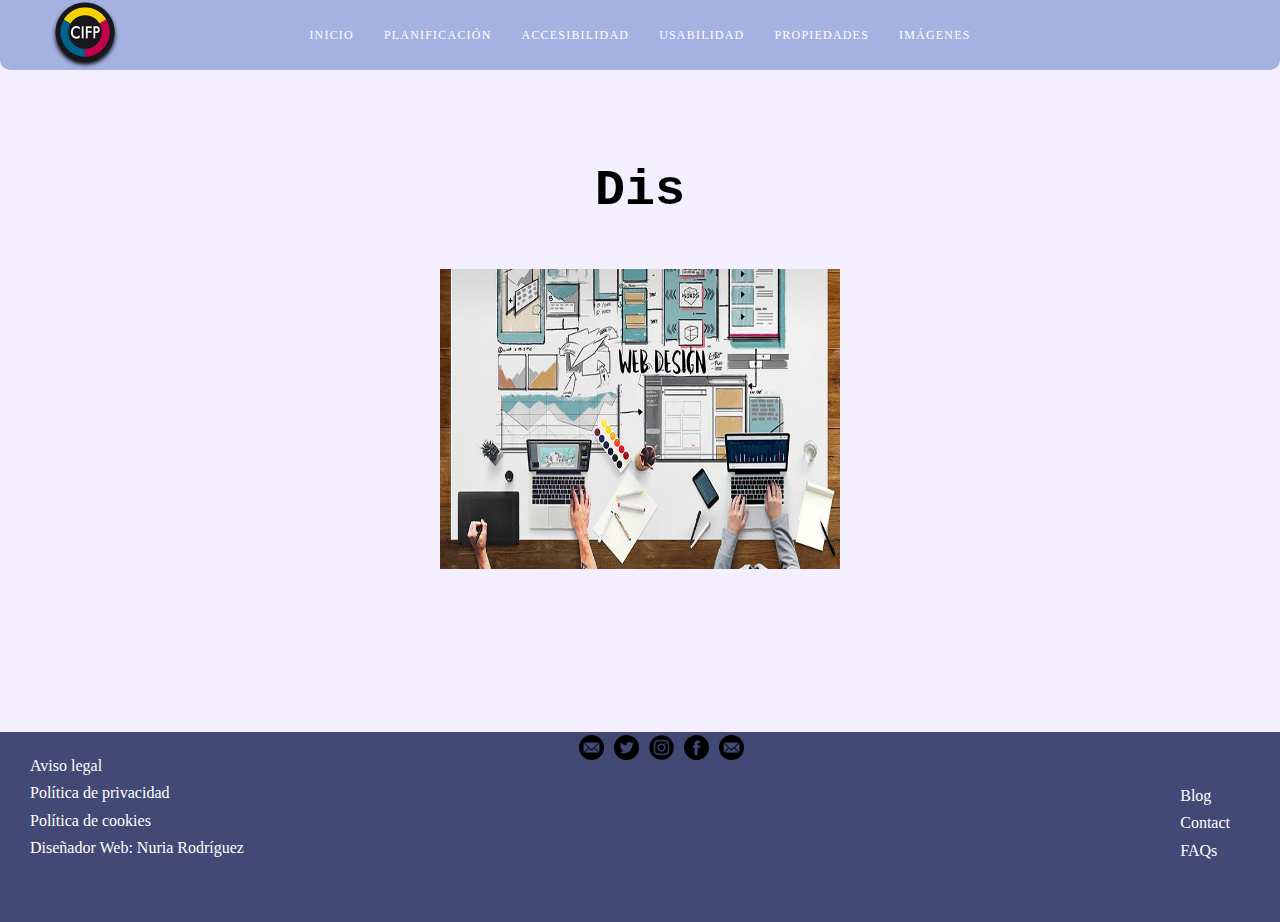
<file: index.html>
<!DOCTYPE html>
<html lang="es">
<head>
<title>Html5</title>
<meta charset="UTF-8">
<link rel="stylesheet" type="text/css" href="css/general.css">
<link rel="stylesheet" type="text/css" href="css/index.css">

        </head>

        <body>
         <!-- Barra de menú-->
        <div class="menu1">
         <nav id="menu">
    <ul>
        <img alt="foto" class="logo" src="imagenes/cifp_logo.png">

       <li><a href="index.html">Inicio </a></li>
               <li><a href="portfolio/planificacion.html">Planificación </a>
                 <ul id="planif">
                <li><a href=portfolio/planificacion.html#apartP1>El color</a></li>
                 <li><a href=portfolio/planificacion.html#apartP2>tipografía</a></li> 
                  <li><a href=portfolio/planificacion.html#apartP3>Iconos</a></li>
                 <li><a href=portfolio/planificacion.html#apartP4>Estructura</a></li> 
                  <li><a href=portfolio/planificacion.html#apartP5>Maquetación</a></li> 
                 <li><a href=portfolio/planificacion.html#apartP6>Prototipo</a></li> 
                 <li><a href=portfolio/planificacion.html#apartP7>Mapa </a></li>
                 <li><a href=portfolio/planificacion.html#apartP8>Guías estilo</a></li>
                    </ul>
              </li>
      <li><a href="portfolio/accesibilidad.html">Accesibilidad </a>
        <ul id="accesib">
          <li><a href="portfolio/accesibilidad.html#apartA1">Concepto</a></li>
          <li><a href="portfolio/accesibilidad.html#apartA2">W3C</a></li>
          <li><a href="portfolio/accesibilidad.html#apartA3">Evolución</a></li>
          <li><a href="portfolio/accesibilidad.html#apartA4">Pautas</a></li>
           <li><a href="portfolio/accesibilidad.html#apartA5">Consejos</a></li>
          <li><a href="portfolio/accesibilidad.html#apartA6">Herramientas</a></li>

        </ul>
      </li>
      <li><a href="portfolio/usabilidad.html">Usabilidad </a>
        <ul id="usab">
          <li><a href="portfolio/usabilidad.html#apartU1">Concepto</a></li>
          <li><a href="portfolio/usabilidad.html#apartU2">Directrices  </a></li>
          <li><a href="portfolio/usabilidad.html#apartU3">Beneficios </a></li>
          <li><a href="portfolio/usabilidad.html#apartU4">SEO</a></li>
          <li><a href="portfolio/usabilidad.html#apartU5">Pautas</a></li>
         
        </ul>
      </li>
     
      <li><a href="portfolio/propiedades.html">Propiedades </a>
        <ul id="prop">
          <li><a href="portfolio/propiedades.html#apartPR1">Concepto</a></li>
          <li><a href="portfolio/propiedades.html#apartPR2">Derechos  </a></li>
          <li><a href="portfolio/propiedades.html#apartPR3">Licencias SW </a></li>
          <li><a href="portfolio/propiedades.html#apartPR4">Licencias CC</a></li>
          <li><a href="portfolio/propiedades.html#apartPR5">Tipos de Licencias</a></li>
          <li><a href="portfolio/propiedades.html#apartPR6">Copy Left</a></li>
        </ul>
      </li>
      <li><a href="portfolio/imagenes.html">Imágenes</a>
              <ul id="imag">
                <li><a href=portfolio/imagenes.html#apartI1>Tipos</a></li>
                 <li><a href=portfolio/imagenes.html#apartI2>Formatos</a></li> 
                  <li><a href=portfolio/imagenes.html#apartI3>Software</a></li>
                 <li><a href=portfolio/imagenes.html#apartI4>Optimización</a></li> 
                  <li><a href=portfolio/imagenes.html#apartI5>Profundidad</a></li> 
                 <li><a href=portfolio/imagenes.html#apartI6>Herramientas</a></li>
                  <li><a href=portfolio/imagenes.html#apartI7>Etiqueta &lt;img&gt;</a></li> 
 
               </ul>
      </li>
       
    </ul>
  </nav>
</div>
<div id="cuerpo" style="height: 540px;">
	<div class="titulo">
<script type="text/javascript">
        function printLetterByLetter(destination, message, speed){
        var i = 0;
        var interval = setInterval(function(){
        document.getElementById(destination).innerHTML += message.charAt(i);
        i++;
        if (i > message.length){
            clearInterval(interval);
        }
    },
    speed);
}

printLetterByLetter("#msg", "Diseño Interfaces Web", 180);
    </script>
    <h1 style="font-size: 50px;" class="portada" id="#msg"></h1>
	</div>
  <div class="slider-frame" >
        <ul>
            <li><img class="tamano" src="slider/slider8.jpg" alt=""></li>
            <li><img class="tamano" src="slider/slider4.jpg" alt=""></li>
            <li><img class="tamano" src="slider/slider5.webp" alt=""></li>
            <li><img class="tamano" src="slider/slider7.png" alt=""></li>
          <!--    <li><img class="tamano" src="slider/slider6.jpg" alt=""></li>
            <li><img class="tamano" src="slider/slider4.jpg" alt=""></li> -->
</ul>
    </div>
</div>
</body>
<footer >
<div id="contenedor">
  <div class="izq">
    <p>Aviso legal</p>
    <p>Política de privacidad</p>
    <p>Política de cookies</p>
    <p>Diseñador Web: Nuria Rodríguez</p>
  </div>
  <div class="derecha">
  <p>Blog</p>
  <p>Contact</p>
  <p>FAQs</p>

</div>  
  <div class="centro1">
  <div class="centro">
    <img src="iconos/gmail.png">
    <img src="iconos/tw.png">
    <img src="iconos/insta.png">
    <img src="iconos/face.png">
    <img src="iconos/gmail.png">
</div>

  </div>

</div>

</footer>
</body>
</html>
</file>
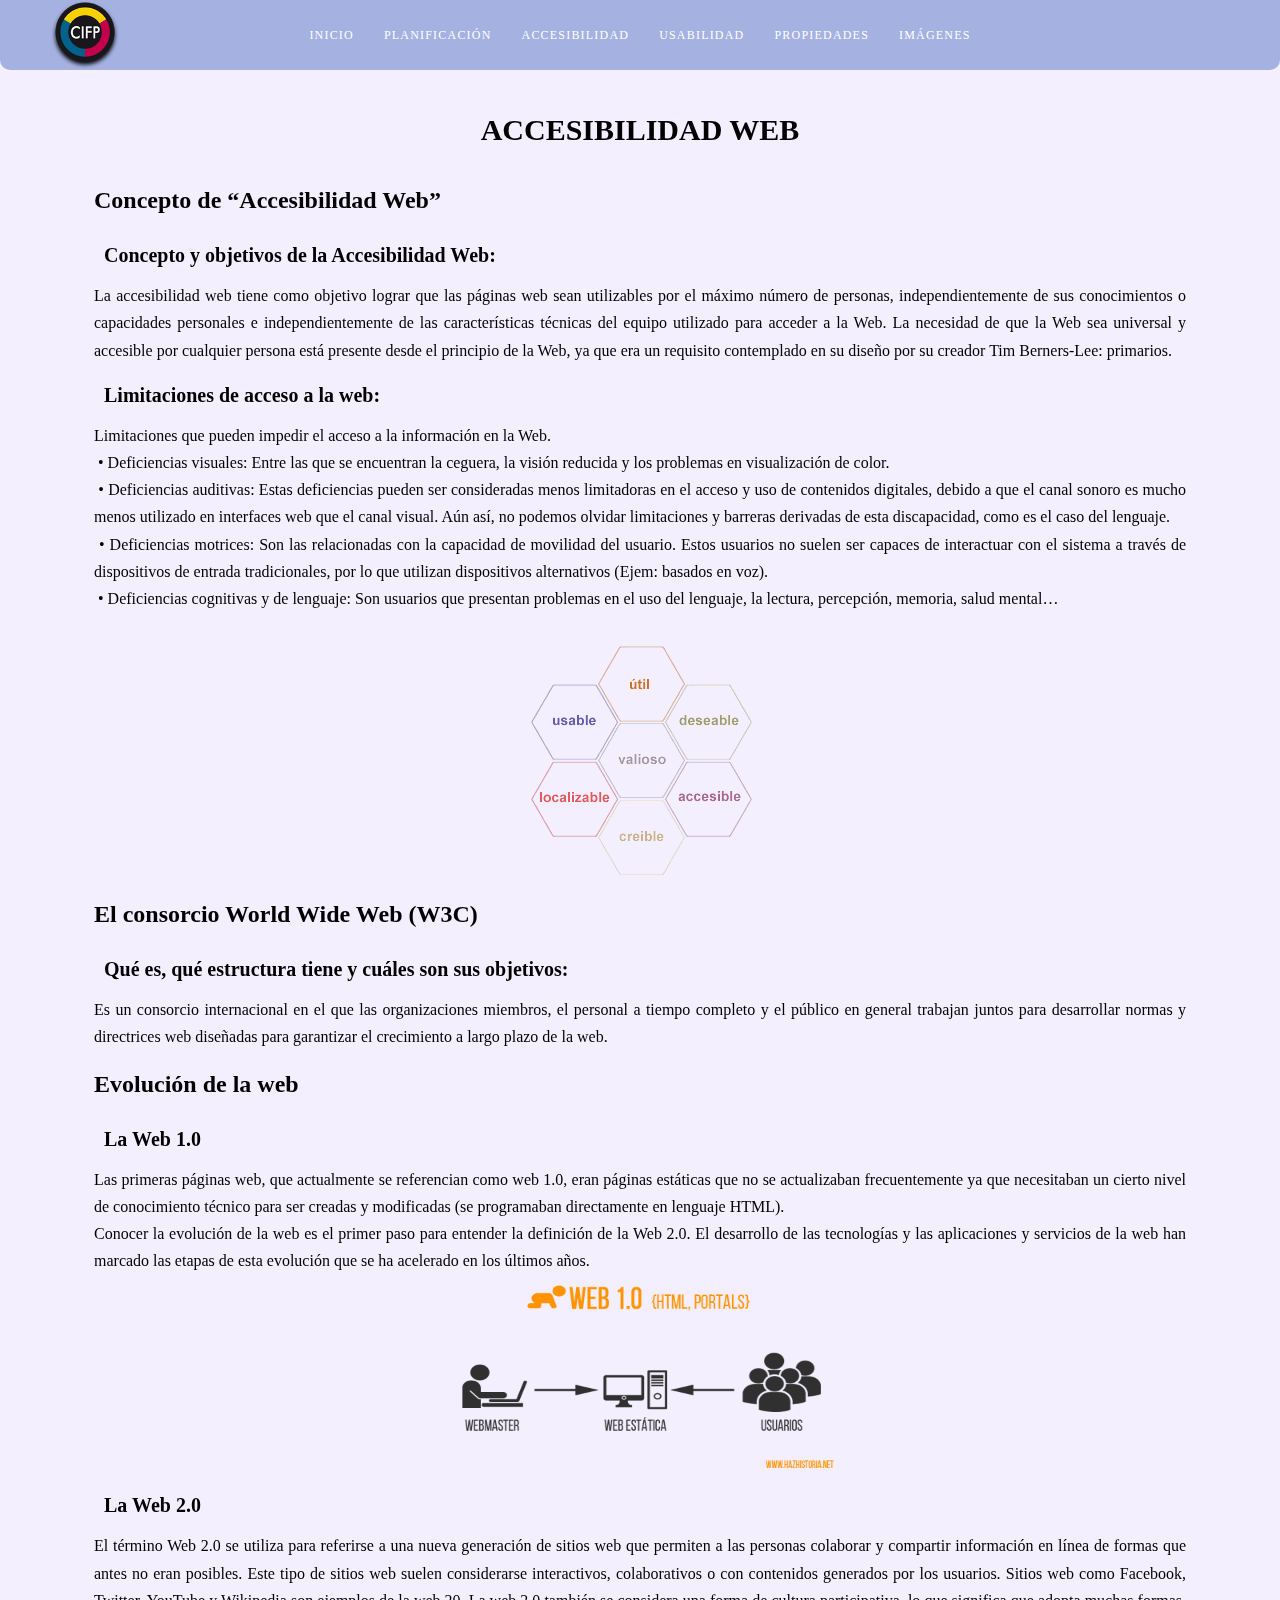
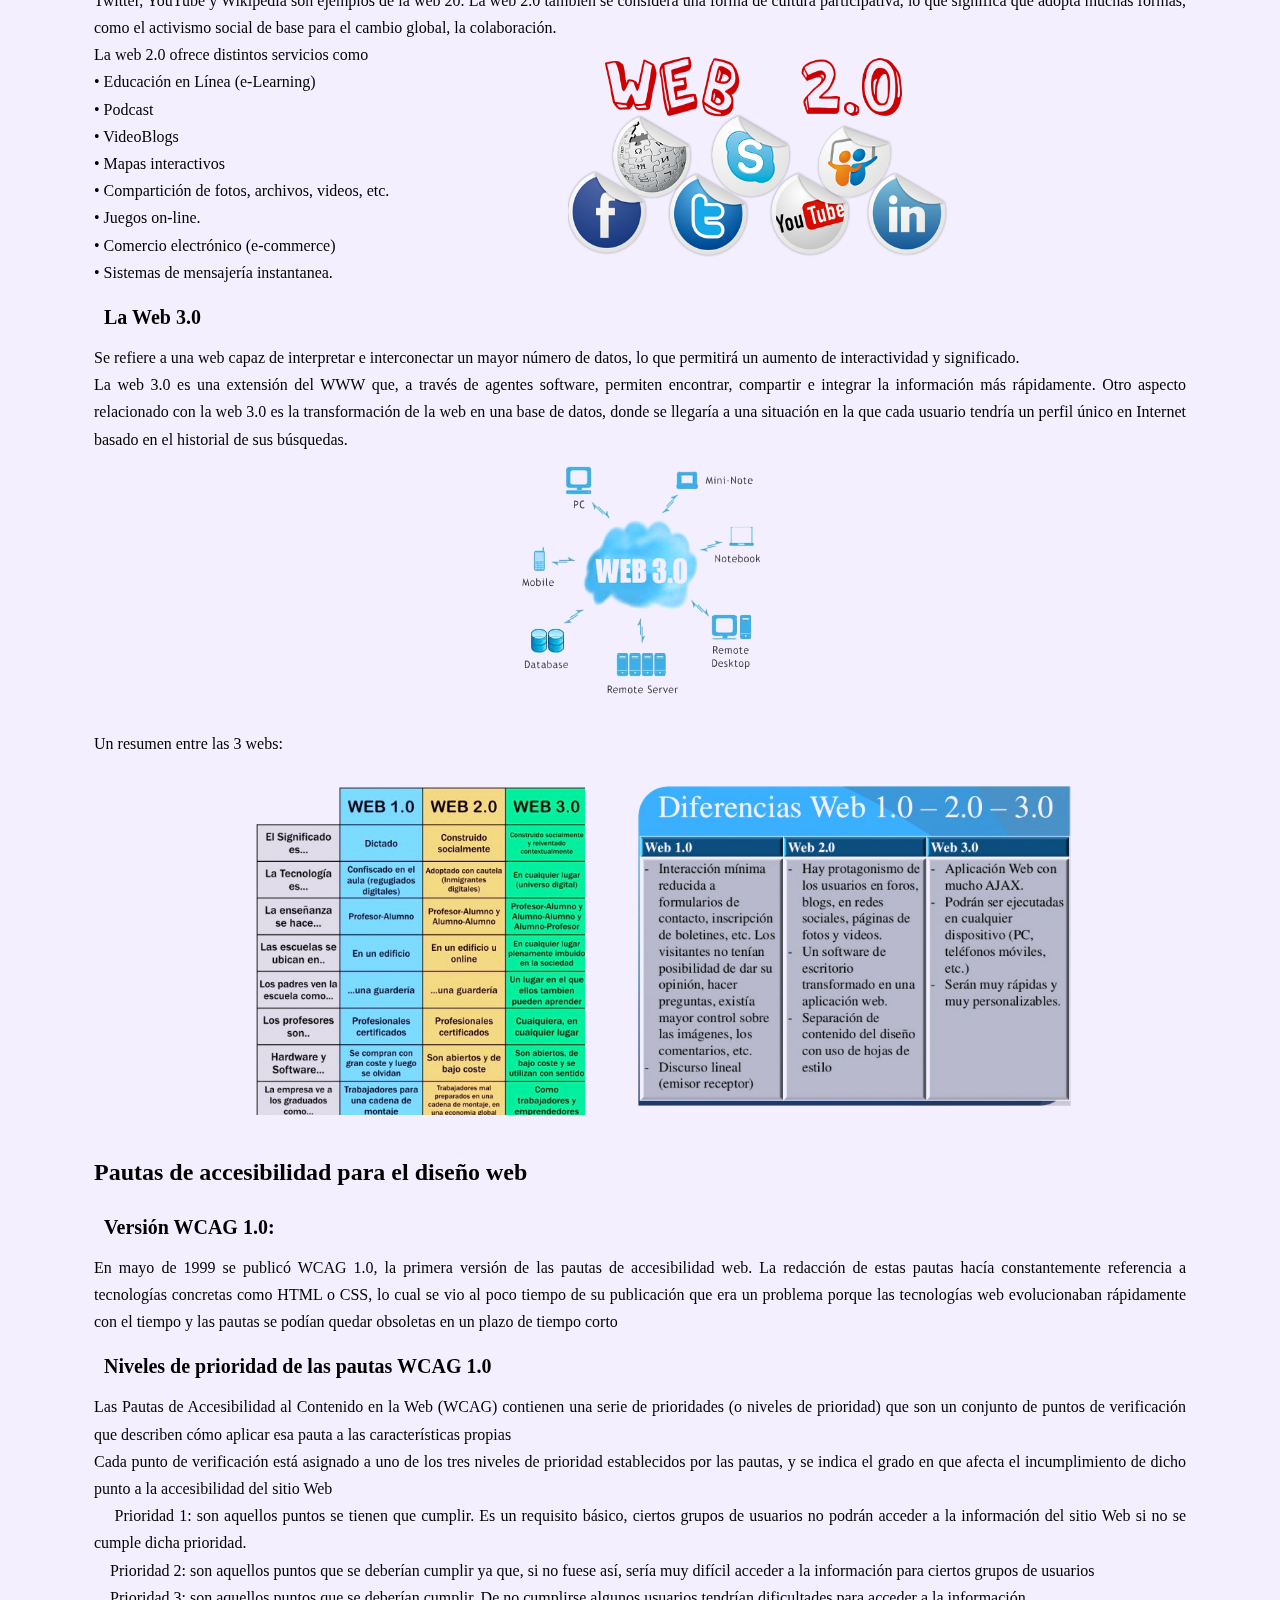
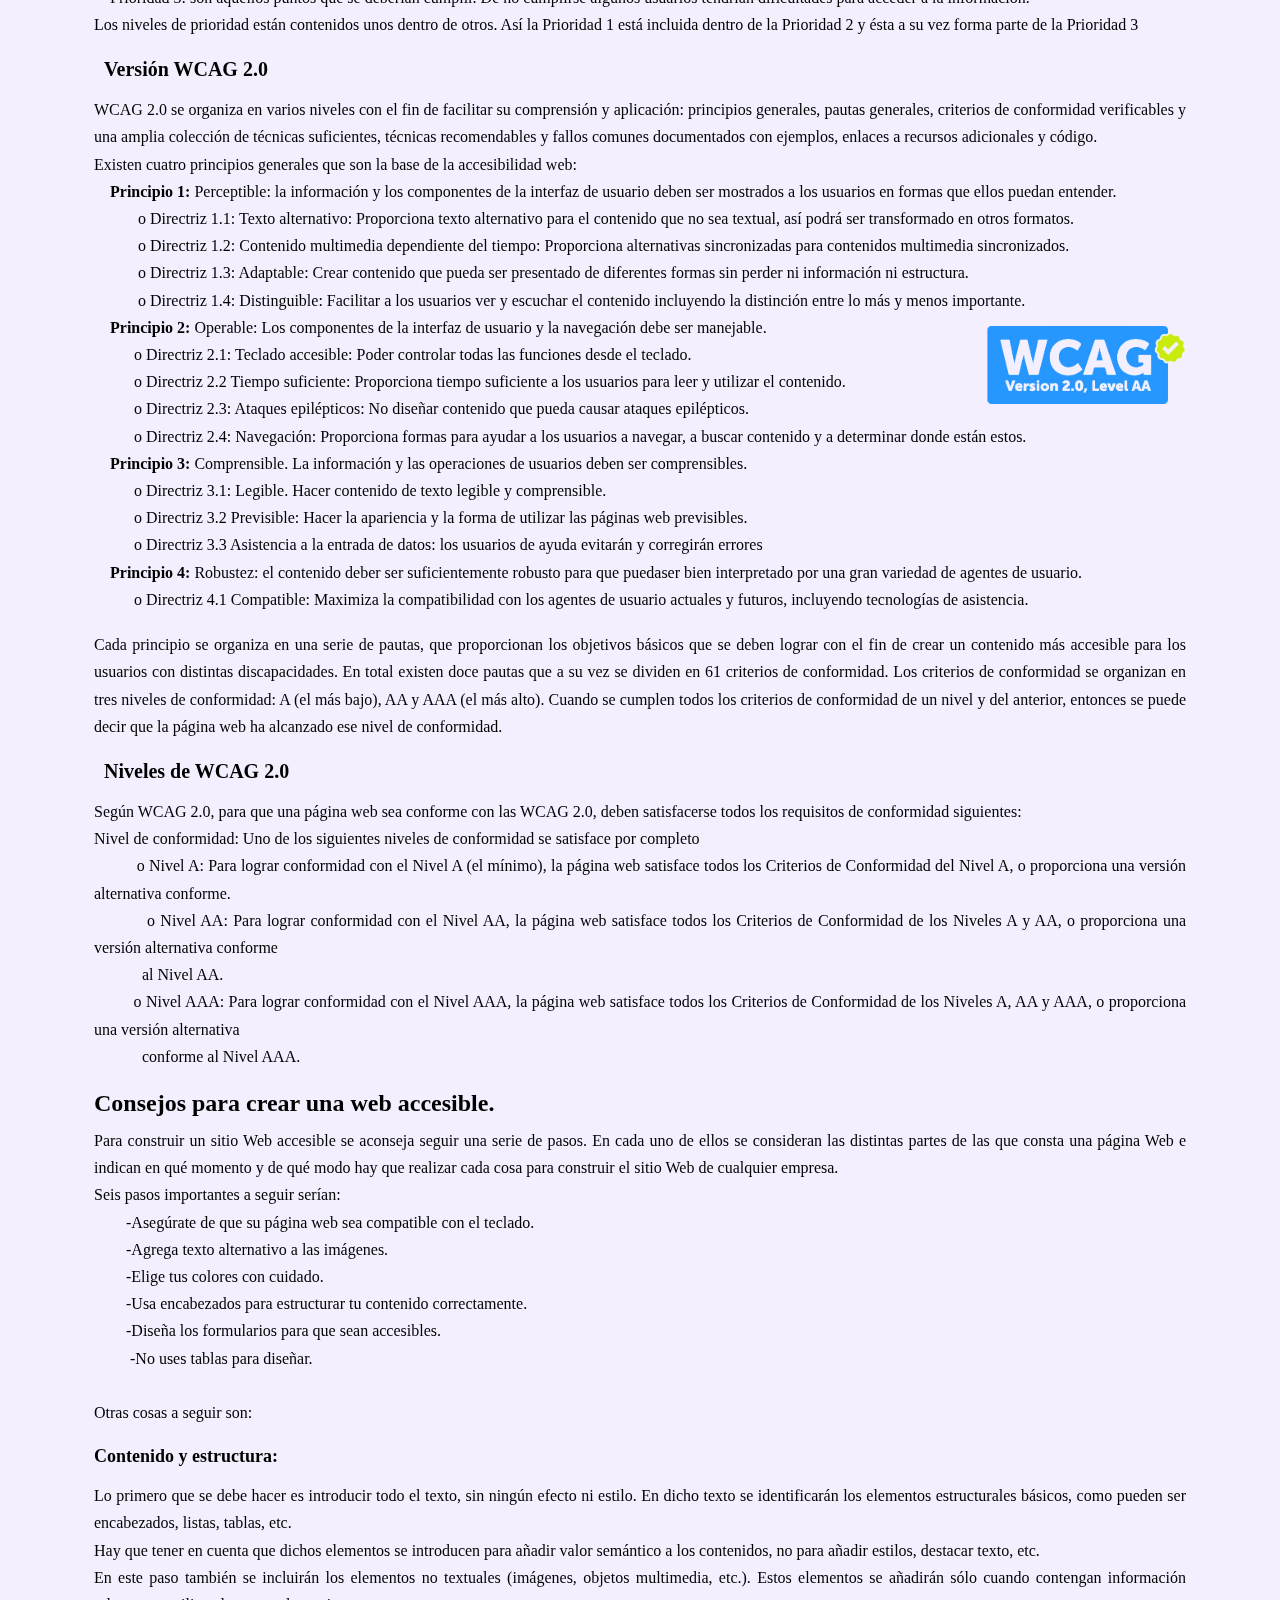
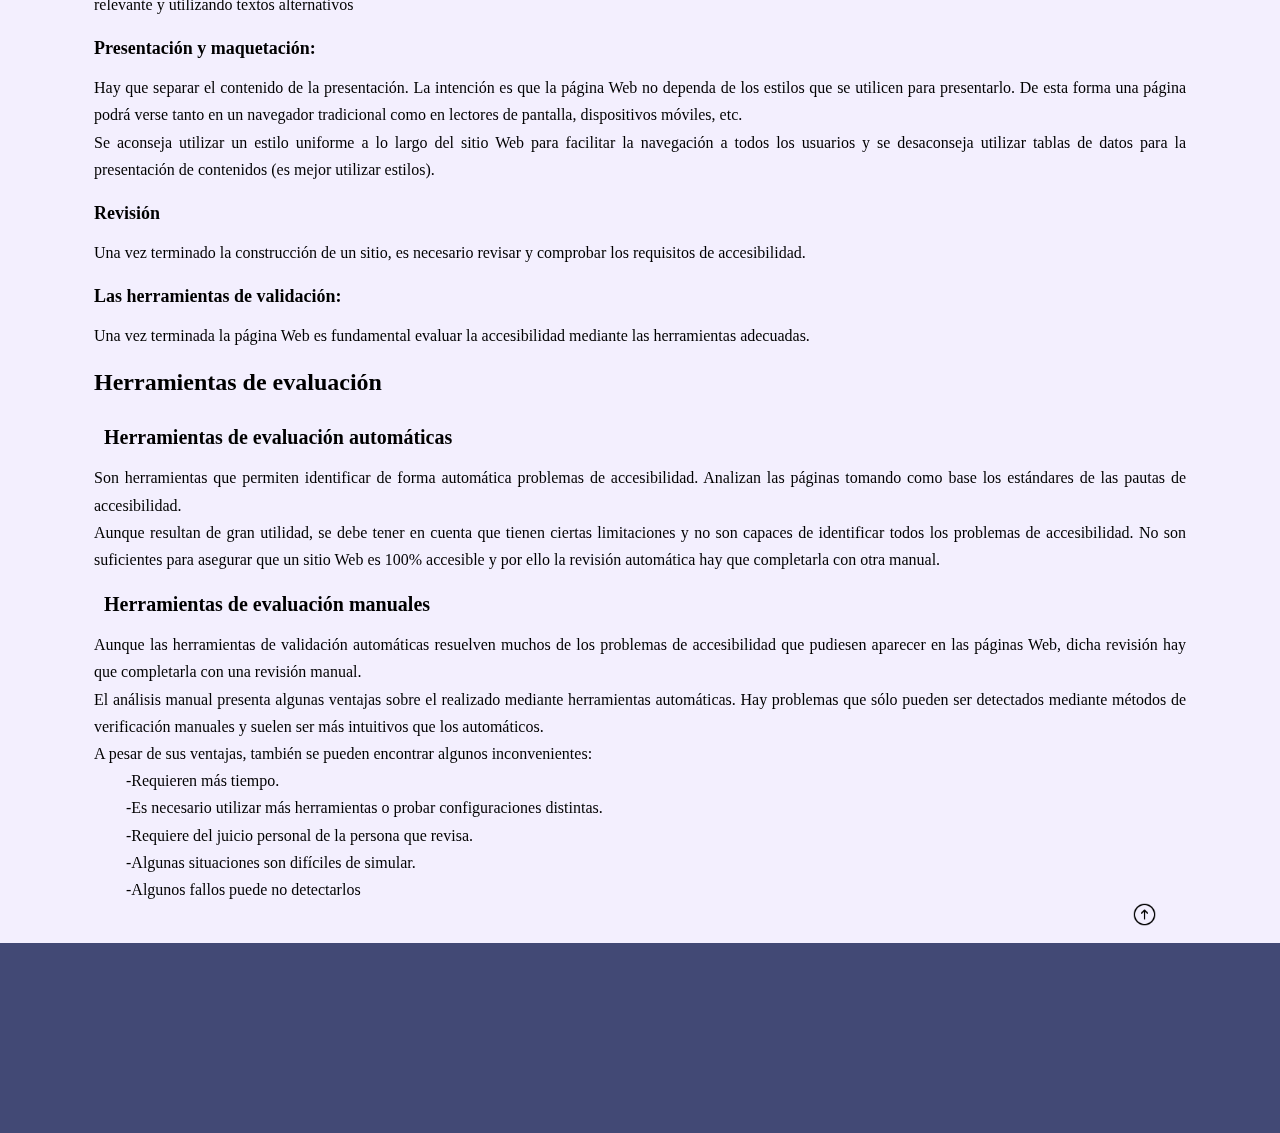
<file: portfolio/accesibilidad.html>
<!DOCTYPE html>
<html lang="es">
<head>
<title>Html5</title>
<meta charset="UTF-8">
<link rel="stylesheet" type="text/css" href="../css/general.css">
<link rel="stylesheet" type="text/css" href="../css/accesibilidad.css">

<style type="text/css">

</style>
</head>

<body>
 <!-- Barra de menú-->
<nav id="menu">
    <ul>
        <img alt="foto" class="logo" src="../imagenes/cifp_logo.png">

       <li><a href="../index.html">Inicio </a></li>
              <li><a href="planificacion.html">Planificación </a>
                 <ul id="planif">
                <li><a href=planificacion.html#apartP1>El color</a></li>
                 <li><a href=planificacion.html#apartP2>tipografía</a></li> 
                  <li><a href=planificacion.html#apartP3>Iconos</a></li>
                 <li><a href=planificacion.html#apartP4>Estructura</a></li> 
                  <li><a href=planificacion.html#apartP5>Maquetación</a></li> 
                 <li><a href=planificacion.html#apartP6>Prototipo</a></li> 
                 <li><a href=planificacion.html#apartP7>Mapa </a></li>
                 <li><a href=planificacion.html#apartP8>Guías estilo</a></li>
                    </ul>
              </li>
      <li><a href="accesibilidad.html">Accesibilidad </a>
        <ul id="accesib">
          <li><a href="accesibilidad.html#apartA1">Concepto</a></li>
          <li><a href="accesibilidad.html#apartA2">W3C</a></li>
          <li><a href="accesibilidad.html#apartA3">Evolución</a></li>
          <li><a href="accesibilidad.html#apartA4">Pautas</a></li>
           <li><a href="accesibilidad.html#apartA5">Consejos</a></li>
          <li><a href="accesibilidad.html#apartA6">Herramientas</a></li>

        </ul>
      </li>
      <li><a href="usabilidad.html">Usabilidad </a>
        <ul id="usab">
          <li><a href="usabilidad.html#apartU1">Concepto</a></li>
          <li><a href="usabilidad.html#apartU2">Directrices  </a></li>
          <li><a href="usabilidad.html#apartU3">Beneficios </a></li>
          <li><a href="usabilidad.html#apartU4">SEO</a></li>
          <li><a href="usabilidad.html#apartU5">Pautas</a></li>
         
        </ul>
      </li>
     
      <li><a href="propiedades.html">Propiedades </a>
        <ul id="prop">
          <li><a href="propiedades.html#apartPR1">Concepto</a></li>
          <li><a href="propiedades.html#apartPR2">Derechos  </a></li>
          <li><a href="propiedades.html#apartPR3">Licencias SW </a></li>
          <li><a href="propiedades.html#apartPR4">Licencias CC</a></li>
          <li><a href="propiedades.html#apartPR5">Tipos de Licencias</a></li>
          <li><a href="propiedades.html#apartPR6">Copy Left</a></li>
        </ul>
      </li>
      <li><a href="imagenes.html">Imágenes</a>
              <ul id="imag">
                <li><a href=imagenes.html#apartI1>Tipos</a></li>
                 <li><a href=imagenes.html#apartI2>Formatos</a></li> 
                  <li><a href=imagenes.html#apartI3>Software</a></li>
                 <li><a href=imagenes.html#apartI4>Optimización</a></li> 
                  <li><a href=imagenes.html#apartI5>Profundidad</a></li> 
                 <li><a href=imagenes.html#apartI6>Herramientas</a></li>
                  <li><a href=imagenes.html#apartI7>Etiqueta &lt;img&gt;</a></li> 
 
               </ul>
      </li>
       
    </ul>
  </nav>
<div id="cuerpo"> 
<h1 >accesibilidad web</h1>  
<article id="apartA1">  
<h2>Concepto de “Accesibilidad Web”</h2>  
<h3> Concepto y objetivos de la Accesibilidad Web:</h3>
<p>La accesibilidad web tiene como objetivo lograr que las páginas web sean utilizables por el máximo número de personas, independientemente de sus conocimientos o capacidades personales e independientemente de las características técnicas del equipo utilizado para acceder a la Web. La necesidad de que la Web sea universal y accesible por cualquier persona está presente desde el principio de la Web, ya que era un requisito contemplado en su diseño por su creador Tim Berners-Lee:
primarios.<br/>
<h3>Limitaciones de acceso a la web:</h3>
<p>Limitaciones que pueden impedir el acceso a la información en la Web.</p>
<p>&nbsp;• Deficiencias visuales: Entre las que se encuentran la ceguera, la visión reducida y los problemas en visualización de color.</p>
<p>&nbsp;• Deficiencias auditivas: Estas deficiencias pueden ser consideradas menos limitadoras en el acceso y uso de contenidos digitales, debido a que el canal sonoro es mucho menos utilizado en interfaces web que el canal visual. Aún así, no podemos olvidar limitaciones y barreras derivadas de esta discapacidad, como es el caso del lenguaje.</p>   
<p>&nbsp;• Deficiencias motrices: Son las relacionadas con la capacidad de movilidad del usuario. Estos usuarios no suelen ser capaces de interactuar con el sistema a través de dispositivos de entrada tradicionales, por lo que utilizan dispositivos alternativos (Ejem: basados en voz).</p>
<p>&nbsp;• Deficiencias cognitivas y de lenguaje: Son usuarios que presentan problemas en el uso del lenguaje, la lectura, percepción, memoria, salud mental…</p>
<img alt="foto" class="limitacion" src="../imagenes/limitacion.png">
</article>
<article id="apartA2">
<h2>El consorcio World Wide Web (W3C)</h2>
<h3>Qué es, qué estructura tiene y cuáles son sus objetivos:</h3>
<p>Es un consorcio internacional en el que las organizaciones miembros, el personal a tiempo completo y el público en general trabajan juntos para desarrollar normas y directrices web diseñadas para garantizar el crecimiento a largo plazo de la web.</p>
</article>
<article id="apartA3">
<h2>Evolución de la web</h2>
<h3>La Web 1.0</h3>
<p>Las primeras páginas web, que actualmente se referencian como web 1.0, eran páginas estáticas que no se actualizaban frecuentemente ya que necesitaban un cierto nivel de conocimiento técnico para ser creadas y modificadas (se programaban directamente en lenguaje HTML).<br/>
Conocer la evolución de la web es el primer paso para entender la definición de la Web 2.0. El desarrollo de las tecnologías y las aplicaciones y servicios de la web han marcado las etapas de esta evolución que se ha acelerado en los últimos años.</p>
<img alt="foto" class="web1" src="../imagenes/web1.png">
<h3>La Web 2.0</h3>
<p>El término Web 2.0 se utiliza para referirse a una nueva generación de sitios web que permiten a las personas colaborar y compartir información en línea de formas que antes no eran posibles. Este tipo de sitios web suelen considerarse interactivos, colaborativos o con contenidos generados por los usuarios. Sitios web como Facebook, Twitter, YouTube y Wikipedia son ejemplos de la web 20. La web 2.0 también se considera una forma de cultura participativa, lo que significa que adopta muchas formas, como el activismo social de base para el cambio global, la colaboración.<br/><img alt="foto"  class="web2" src="../imagenes/web2.png">
La web 2.0 ofrece distintos servicios como</p>
<p>• Educación en Línea (e-Learning) <br/>• Podcast <br/>• VideoBlogs <br/>• Mapas interactivos <br/>• Compartición de fotos, archivos, videos, etc. <br/>• Juegos on-line. <br/>• Comercio electrónico (e-commerce) <br/>• Sistemas de mensajería instantanea.</p>
</article>
<h3>La Web 3.0</h3>  
<p>Se refiere a una web capaz de interpretar e interconectar un mayor número de datos, lo que permitirá un aumento de interactividad y significado.<br/> La web 3.0 es una extensión del WWW que, a través de agentes software, permiten encontrar, compartir e integrar la información más rápidamente. Otro aspecto relacionado con la web 3.0 es la transformación de la web en una base de datos, donde se llegaría a una situación en la que cada usuario tendría un perfil único en Internet basado en el historial de sus búsquedas.<img alt="foto" class="web3" src="../imagenes/web3.jpg">
    <br/>Un resumen entre las 3 webs:</p>
    <div class="resumenes">
            <img alt="foto"  src="../imagenes/resumen1.jpg">
<img alt="foto" src="../imagenes/diferencias.jpg" style="width:450px">
</div>
<article id="apartA4">
<h2>Pautas de accesibilidad para el diseño web</h2>
<h3>Versión WCAG 1.0:</h3>
<p>En mayo de 1999 se publicó WCAG 1.0, la primera versión de las pautas de
accesibilidad web. La redacción de estas pautas hacía constantemente referencia a
tecnologías concretas como HTML o CSS, lo cual se vio al poco tiempo de su publicación
que era un problema porque las tecnologías web evolucionaban rápidamente con el
tiempo y las pautas se podían quedar obsoletas en un plazo de tiempo corto</p>
<h3>Niveles de prioridad de las pautas WCAG 1.0</h3>
<p>Las Pautas de Accesibilidad al Contenido en la Web (WCAG) contienen una serie de
prioridades (o niveles de prioridad) que son un conjunto de puntos de verificación que
describen cómo aplicar esa pauta a las características propias<br/>
Cada punto de verificación está asignado a uno de los tres niveles de prioridad
establecidos por las pautas, y se indica el grado en que afecta el incumplimiento de dicho
punto a la accesibilidad del sitio Web</p>
<p> &nbsp; &nbsp; Prioridad 1: son aquellos puntos se tienen que cumplir. Es un requisito básico, ciertos
grupos de usuarios no podrán acceder a la información del sitio Web si no se cumple
dicha prioridad.</p>
<p>&nbsp;&nbsp;&nbsp; Prioridad 2: son aquellos puntos que se deberían cumplir ya que, si no fuese así, sería
muy difícil acceder a la información para ciertos grupos de usuarios</p>
<p>&nbsp;&nbsp;&nbsp; Prioridad 3: son aquellos puntos que se deberían cumplir. De no cumplirse algunos
usuarios tendrían dificultades para acceder a la información.</p>
<p>Los niveles de prioridad están contenidos unos dentro de otros. Así la Prioridad 1 está
incluida dentro de la Prioridad 2 y ésta a su vez forma parte de la Prioridad 3</p>
<h3>Versión WCAG 2.0</h3>
<p>WCAG 2.0 se organiza en varios niveles con el fin de facilitar su comprensión y
aplicación: principios generales, pautas generales, criterios de conformidad verificables
y una amplia colección de técnicas suficientes, técnicas recomendables y fallos comunes
documentados con ejemplos, enlaces a recursos adicionales y código.<br/>
Existen cuatro principios generales que son la base de la accesibilidad web:</p>
<p>&nbsp; &nbsp; <strong>Principio 1:</strong> Perceptible: la información y los componentes de la interfaz de usuario
deben ser mostrados a los usuarios en formas que ellos puedan entender.</p>
<p>&nbsp; &nbsp;&nbsp; &nbsp; &nbsp; &nbsp; o Directriz 1.1: Texto alternativo: Proporciona texto alternativo para el contenido
que no sea textual, así podrá ser transformado en otros formatos.</p>
<p>&nbsp; &nbsp;&nbsp; &nbsp; &nbsp; &nbsp; o Directriz 1.2: Contenido multimedia dependiente del tiempo: Proporciona alternativas sincronizadas para contenidos multimedia sincronizados.</p>

<p>&nbsp; &nbsp;&nbsp; &nbsp; &nbsp; &nbsp; o Directriz 1.3: Adaptable: Crear contenido que pueda ser presentado de
diferentes formas sin perder ni información ni estructura.</p>
<p>&nbsp; &nbsp;&nbsp; &nbsp; &nbsp; &nbsp; o Directriz 1.4: Distinguible: Facilitar a los usuarios ver y escuchar el contenido
incluyendo la distinción entre lo más y menos importante.</p>
<p>&nbsp; &nbsp; <strong>Principio 2:</strong>  Operable: Los componentes de la interfaz de usuario y la navegación debe
ser manejable.<img alt="foto" class="wcag2" src="../imagenes/wcag2.jpg" style="width: 200px; float:right; filter: brightness(1.1);
  mix-blend-mode: multiply; padding-top: 1%; ">
</p>
<p>&nbsp; &nbsp;&nbsp; &nbsp; &nbsp; &nbsp;o Directriz 2.1: Teclado accesible: Poder controlar todas las funciones desde el
teclado.<br/>
&nbsp; &nbsp; &nbsp;&nbsp; &nbsp; &nbsp;o Directriz 2.2 Tiempo suficiente: Proporciona tiempo suficiente a los usuarios
para leer y utilizar el contenido.<br/>&nbsp; &nbsp; &nbsp;&nbsp; &nbsp; &nbsp;o Directriz 2.3: Ataques epilépticos: No diseñar contenido que pueda causar
ataques epilépticos.<br/>
&nbsp; &nbsp;&nbsp; &nbsp; &nbsp; &nbsp;o Directriz 2.4: Navegación: Proporciona formas para ayudar a los usuarios a
navegar, a buscar contenido y a determinar donde están estos.
</p>
<p>&nbsp; &nbsp; <strong>Principio 3:</strong>  Comprensible. La información y las operaciones de usuarios deben ser
comprensibles.</p>
<p>&nbsp; &nbsp; &nbsp; &nbsp;&nbsp; &nbsp;o Directriz 3.1: Legible. Hacer contenido de texto legible y comprensible.<br/>
&nbsp; &nbsp; &nbsp; &nbsp;&nbsp; &nbsp;o Directriz 3.2 Previsible: Hacer la apariencia y la forma de utilizar las páginas web
previsibles.<br/>
&nbsp; &nbsp; &nbsp; &nbsp;&nbsp; &nbsp;o Directriz 3.3 Asistencia a la entrada de datos: los usuarios de ayuda evitarán y
corregirán errores</p>
<p>&nbsp; &nbsp; <strong>Principio 4:</strong>  Robustez: el contenido deber ser suficientemente robusto para que puedaser bien interpretado por una gran variedad de agentes de usuario.</p>

<p>&nbsp; &nbsp; &nbsp; &nbsp;&nbsp; &nbsp;o Directriz 4.1 Compatible: Maximiza la compatibilidad con los agentes de usuario
actuales y futuros, incluyendo tecnologías de asistencia.</p>
<br/>
<p>Cada principio se organiza en una serie
de pautas, que proporcionan los objetivos básicos que se deben lograr con el fin de crear
un contenido más accesible para los usuarios con distintas discapacidades. En total
existen doce pautas que a su vez se dividen en 61 criterios de conformidad. Los criterios
de conformidad se organizan en tres niveles de conformidad: A (el más bajo), AA y AAA
(el más alto). Cuando se cumplen todos los criterios de conformidad de un nivel y del
anterior, entonces se puede decir que la página web ha alcanzado ese nivel de
conformidad.</p>
    <h3>Niveles de WCAG 2.0</h3>
<p>Según WCAG 2.0, para que una página web sea conforme con las WCAG 2.0, deben satisfacerse
todos los requisitos de conformidad siguientes:
<br/>
Nivel de conformidad: Uno de los siguientes niveles de conformidad se satisface por
completo<br/>
&nbsp; &nbsp; &nbsp; &nbsp;&nbsp; &nbsp;o Nivel A: Para lograr conformidad con el Nivel A (el mínimo), la página web
satisface todos los Criterios de Conformidad del Nivel A, o proporciona
una versión alternativa conforme.<br/>
&nbsp; &nbsp; &nbsp; &nbsp;&nbsp; &nbsp;o Nivel AA: Para lograr conformidad con el Nivel AA, la página web satisface todos
los Criterios de Conformidad de los Niveles A y AA, o proporciona una versión
alternativa conforme <br/>&nbsp; &nbsp; &nbsp; &nbsp; &nbsp;&nbsp; &nbsp;al Nivel AA.<br/>
&nbsp; &nbsp; &nbsp; &nbsp;&nbsp; o Nivel AAA: Para lograr conformidad con el Nivel AAA, la
página web satisface todos los Criterios de Conformidad de
los Niveles A, AA y AAA, o proporciona una versión
alternativa<br/> &nbsp; &nbsp; &nbsp; &nbsp;&nbsp;&nbsp; &nbsp; conforme al   Nivel AAA.</p>
</article>
<article id="apartA5">
<h2>Consejos para crear una web accesible.</h2> 

<p>Para construir un sitio Web accesible se aconseja seguir una serie de pasos. En cada uno
de ellos se consideran las distintas partes de las que consta una página Web e indican
en qué momento y de qué modo hay que realizar cada cosa para construir el sitio Web
de cualquier empresa.<br/>
Seis pasos importantes a seguir serían:<br/>
&nbsp; &nbsp; &nbsp; &nbsp;&nbsp;-Asegúrate de que su página web sea compatible con el teclado.<br/>
&nbsp; &nbsp; &nbsp; &nbsp;&nbsp;-Agrega texto alternativo a las imágenes.<br/>
&nbsp; &nbsp; &nbsp; &nbsp;&nbsp;-Elige tus colores con cuidado.<br/>
&nbsp; &nbsp; &nbsp; &nbsp;&nbsp;-Usa encabezados para estructurar tu contenido correctamente.<br/>
&nbsp; &nbsp; &nbsp; &nbsp;&nbsp;-Diseña los formularios para que sean accesibles.
&nbsp; &nbsp; &nbsp; &nbsp;&nbsp;<br/>&nbsp; &nbsp; &nbsp; &nbsp;&nbsp; -No uses tablas para diseñar.
<br/><br/>

<p>Otras cosas a seguir son:</p>
<h6>Contenido y estructura:</h6>
<p>Lo primero que se debe hacer es introducir todo el texto, sin ningún efecto ni estilo. En
dicho texto se identificarán los elementos estructurales básicos, como pueden ser
encabezados, listas, tablas, etc.<br/>
Hay que tener en cuenta que dichos elementos se introducen para añadir valor
semántico a los contenidos, no para añadir estilos, destacar texto, etc.<br/>
En este paso también se incluirán los elementos no textuales (imágenes, objetos
multimedia, etc.). Estos elementos se añadirán sólo cuando contengan información
relevante y utilizando textos alternativos
</p>
<h6>Presentación y maquetación:
</h6>
<p>Hay que separar el contenido de la presentación. La intención es que la página Web no
dependa de los estilos que se utilicen para presentarlo. De esta forma una página podrá
verse tanto en un navegador tradicional como en lectores de pantalla, dispositivos
móviles, etc.<br/>
Se aconseja utilizar un estilo uniforme a lo largo del sitio Web para facilitar la navegación
a todos los usuarios y se desaconseja utilizar tablas de datos para la presentación de
contenidos (es mejor utilizar estilos).</p>
<h6>Revisión</h6>
<p>Una vez terminado la construcción de un sitio, es necesario revisar y comprobar los
requisitos de accesibilidad.</p>
<h6>Las herramientas de validación:</h6>
<p>Una vez terminada la página Web es fundamental evaluar la accesibilidad mediante las
herramientas adecuadas.
</p>
</article>
<article id="apartA6">
<h2>Herramientas de evaluación</h2>
<h3>Herramientas de evaluación automáticas
</h3>
<p>Son herramientas que permiten identificar de forma automática problemas de accesibilidad.
Analizan las páginas tomando como base los estándares de las pautas de accesibilidad.<br/>
Aunque resultan de gran utilidad, se debe tener en cuenta que tienen ciertas limitaciones y
no son capaces de identificar todos los problemas de accesibilidad. No son suficientes para
asegurar que un sitio Web es 100% accesible y por ello la revisión automática hay que
completarla con otra manual.
</p>
<h3>Herramientas de evaluación manuales</h3>
<p>Aunque las herramientas de validación automáticas resuelven muchos de los problemas
de accesibilidad que pudiesen aparecer en las páginas Web, dicha revisión hay que completarla
con una revisión manual.<br/>
El análisis manual presenta algunas ventajas sobre el realizado mediante herramientas
automáticas. Hay problemas que sólo pueden ser detectados mediante métodos de verificación
manuales y suelen ser más intuitivos que los automáticos.</p>
<p>A pesar de sus ventajas, también se pueden encontrar algunos inconvenientes:<br/>
&nbsp; &nbsp; &nbsp; &nbsp;&nbsp;-Requieren más tiempo.<br/>
&nbsp; &nbsp; &nbsp; &nbsp;&nbsp;-Es necesario utilizar más herramientas o probar configuraciones distintas.<br/>
&nbsp; &nbsp; &nbsp; &nbsp;&nbsp;-Requiere del juicio personal de la persona que revisa.<br/>
&nbsp; &nbsp; &nbsp; &nbsp;&nbsp;-Algunas situaciones son difíciles de simular.<br/>
&nbsp; &nbsp; &nbsp; &nbsp;&nbsp;-Algunos fallos puede no detectarlos</p>
</article>
    
<div id="boton">
<div class="subir">
    <a href="#menu" ><img alt="foto" src="../imagenes/subir.png"></a>
    </div>
</div>
</div>
<footer>
    
</footer>

</body>
</html>
</file>
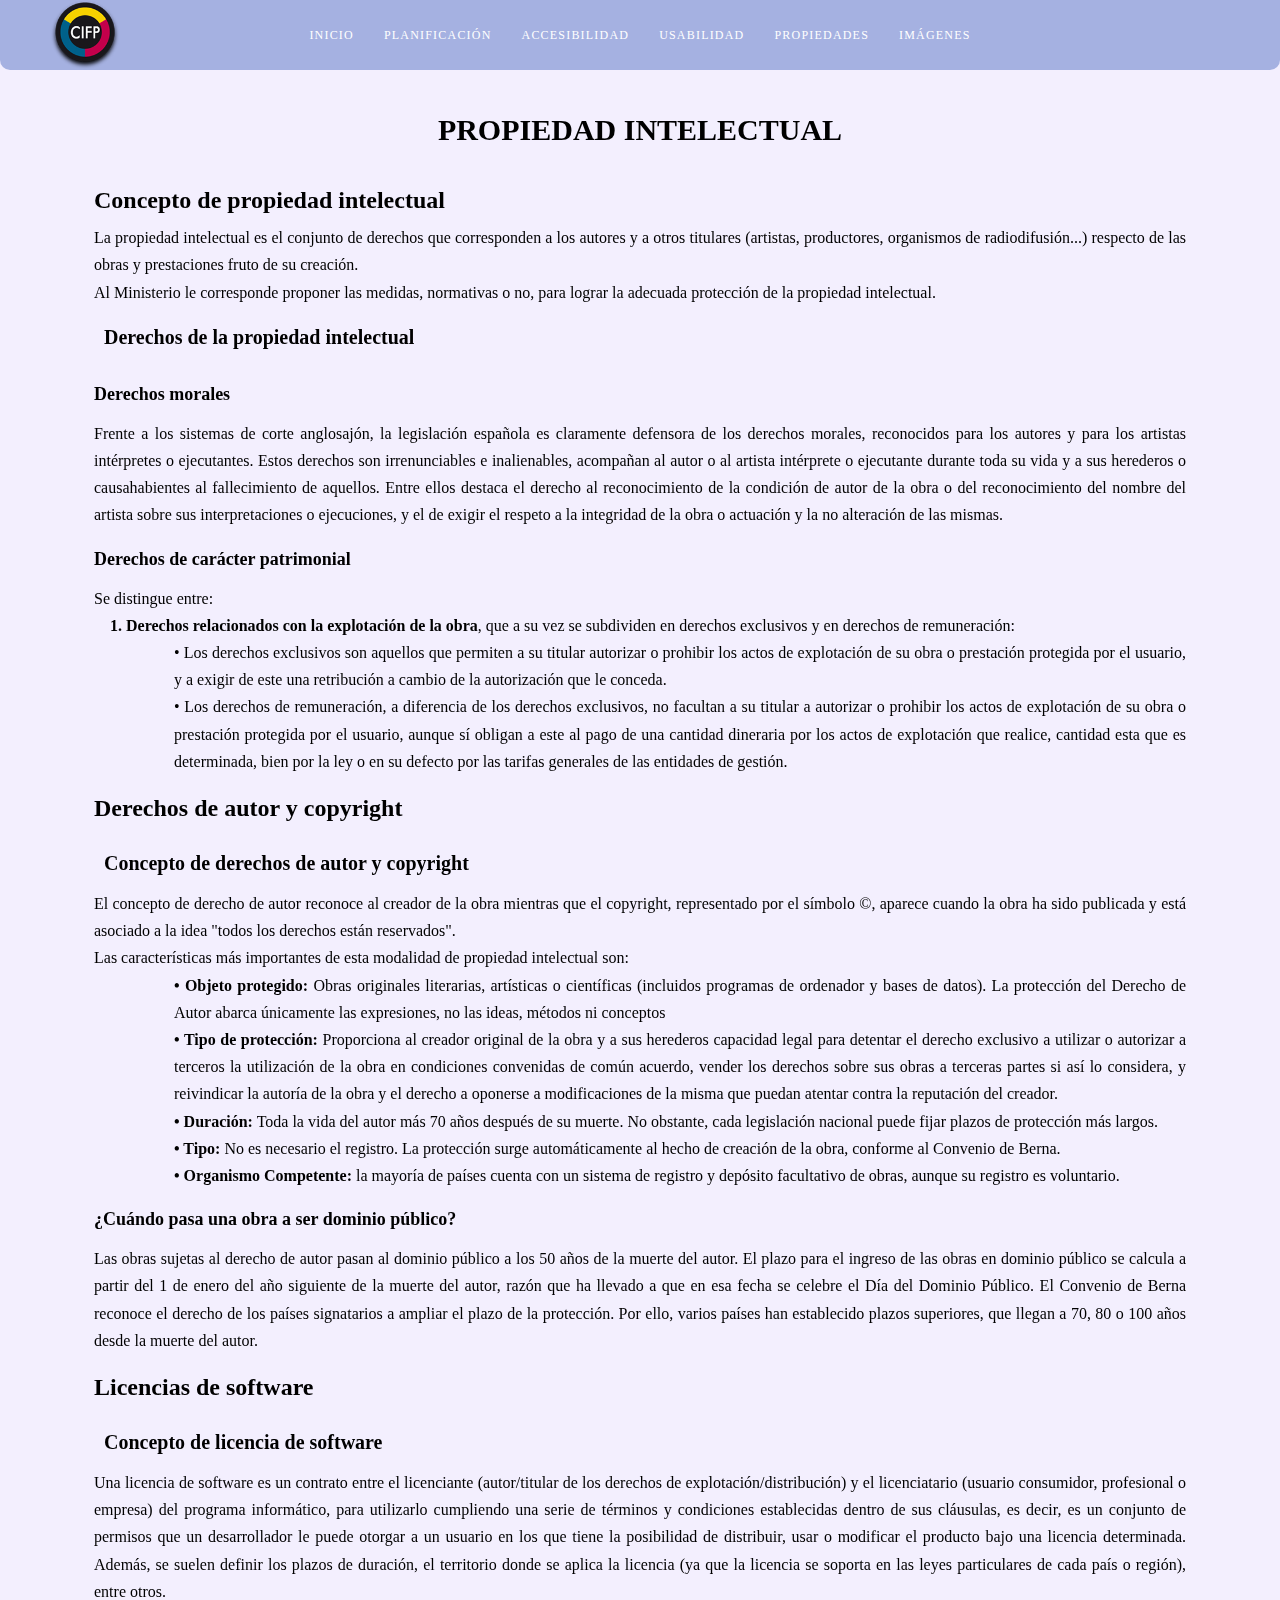
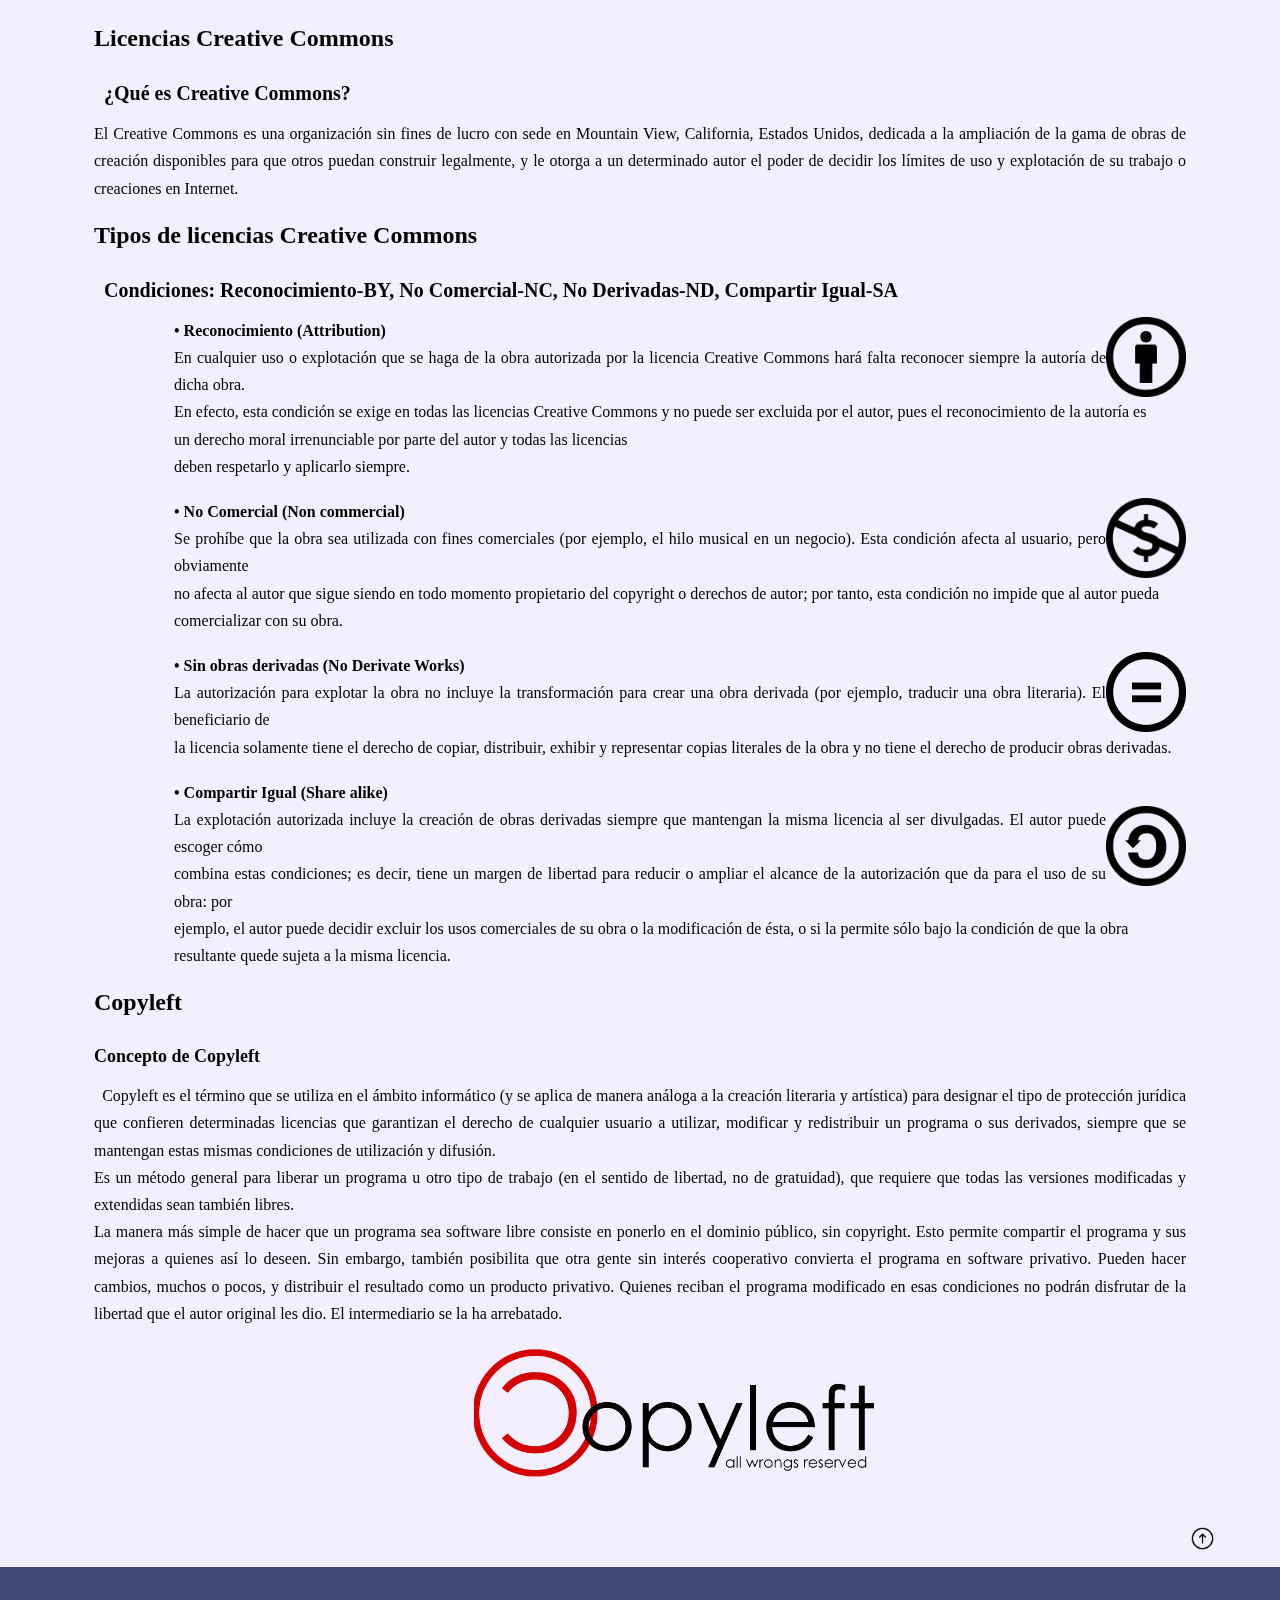
<file: portfolio/propiedades.html>
<!DOCTYPE html>
    <html lang="es">
    <head>
    <title>Html5</title>
    <meta charset="UTF-8">
    <link rel="stylesheet" type="text/css" href="../css/general.css">
    <link rel="stylesheet" type="text/css" href="../css/propiedades.css">

    <style type="text/css">
   
    </style>
    </head>

    <body>
     <!-- Barra de menú-->
    <div class="menu1">
   <nav id="menu">
    <ul>
        <img alt="foto" class="logo" src="../imagenes/cifp_logo.png">

       <li><a href="../index.html">Inicio </a></li>
              <li><a href="planificacion.html">Planificación </a>
                 <ul id="planif">
                <li><a href=planificacion.html#apartP1>El color</a></li>
                 <li><a href=planificacion.html#apartP2>tipografía</a></li> 
                  <li><a href=planificacion.html#apartP3>Iconos</a></li>
                 <li><a href=planificacion.html#apartP4>Estructura</a></li> 
                  <li><a href=planificacion.html#apartP5>Maquetación</a></li> 
                 <li><a href=planificacion.html#apartP6>Prototipo</a></li> 
                 <li><a href=planificacion.html#apartP7>Mapa </a></li>
                 <li><a href=planificacion.html#apartP8>Guías estilo</a></li>
                    </ul>
              </li>
      <li><a href="accesibilidad.html">Accesibilidad </a>
        <ul id="accesib">
          <li><a href="accesibilidad.html#apartA1">Concepto</a></li>
          <li><a href="accesibilidad.html#apartA2">W3C</a></li>
          <li><a href="accesibilidad.html#apartA3">Evolución</a></li>
          <li><a href="accesibilidad.html#apartA4">Pautas</a></li>
           <li><a href="accesibilidad.html#apartA5">Consejos</a></li>
          <li><a href="accesibilidad.html#apartA6">Herramientas</a></li>

        </ul>
      </li>
      <li><a href="usabilidad.html">Usabilidad </a>
        <ul id="usab">
          <li><a href="usabilidad.html#apartU1">Concepto</a></li>
          <li><a href="usabilidad.html#apartU2">Directrices  </a></li>
          <li><a href="usabilidad.html#apartU3">Beneficios </a></li>
          <li><a href="usabilidad.html#apartU4">SEO</a></li>
          <li><a href="usabilidad.html#apartU5">Pautas</a></li>
         
        </ul>
      </li>
     
      <li><a href="propiedades.html">Propiedades </a>
        <ul id="prop">
          <li><a href="propiedades.html#apartPR1">Concepto</a></li>
          <li><a href="propiedades.html#apartPR2">Derechos  </a></li>
          <li><a href="propiedades.html#apartPR3">Licencias SW </a></li>
          <li><a href="propiedades.html#apartPR4">Licencias CC</a></li>
          <li><a href="propiedades.html#apartPR5">Tipos de Licencias</a></li>
          <li><a href="propiedades.html#apartPR6">Copy Left</a></li>
        </ul>
      </li>
      <li><a href="imagenes.html">Imágenes</a>
              <ul id="imag">
                <li><a href=imagenes.html#apartI1>Tipos</a></li>
                 <li><a href=imagenes.html#apartI2>Formatos</a></li> 
                  <li><a href=imagenes.html#apartI3>Software</a></li>
                 <li><a href=imagenes.html#apartI4>Optimización</a></li> 
                  <li><a href=imagenes.html#apartI5>Profundidad</a></li> 
                 <li><a href=imagenes.html#apartI6>Herramientas</a></li>
                  <li><a href=imagenes.html#apartI7>Etiqueta &lt;img&gt;</a></li> 
 
               </ul>
      </li>
       
    </ul>
  </nav>
    </div>
    <section>
               <div id="cuerpo"> 
            <h1>PROPIEDAD INTELECTUAL</h1> 
            <article id="apartPR1">
            <h2>Concepto de propiedad intelectual</h2>
            <p>La propiedad intelectual es el conjunto
          de derechos que corresponden a los autores y a otros titulares
          (artistas, productores, organismos de radiodifusión...) respecto de las
          obras y prestaciones fruto de su creación.<br/> Al Ministerio le
          corresponde proponer las medidas, normativas o no, para lograr la
          adecuada protección de la propiedad intelectual.
          <h3>Derechos de la propiedad intelectual</h3>
          <h6>Derechos morales</h6>
          <p>Frente a los sistemas de corte anglosajón, la legislación española es claramente defensora de los derechos morales, reconocidos para los autores y para los artistas intérpretes o ejecutantes. Estos derechos son irrenunciables e inalienables, acompañan al autor o al artista intérprete o ejecutante durante toda su vida y a sus herederos o causahabientes al fallecimiento de aquellos. Entre ellos destaca el derecho al reconocimiento de la condición de autor de la obra o del reconocimiento del nombre del artista sobre sus interpretaciones o ejecuciones, y el de exigir el respeto a la integridad de la obra o actuación y la no alteración de las mismas.</p>
          <h6>Derechos de carácter patrimonial</h6>
          <p>Se distingue entre:</p>
          <p>&nbsp; &nbsp; <strong>1. Derechos relacionados con la explotación de la obra</strong>, que a su vez se subdividen en derechos exclusivos y en derechos de remuneración:</p>
          <p class="punto">• Los derechos exclusivos son aquellos que permiten a su titular autorizar o prohibir los actos de explotación de su obra o prestación protegida por el usuario, y a exigir de este una retribución a cambio de la autorización que le conceda.</p>
          <p class="punto">
          •     Los derechos de remuneración, a diferencia de los derechos exclusivos, no facultan a su titular a autorizar o prohibir los actos de explotación de su obra o prestación protegida por el usuario, aunque sí obligan a este al pago de una cantidad dineraria por los actos de explotación que realice, cantidad esta que es determinada, bien por la ley o en su defecto por las tarifas generales de las entidades de gestión.
          </p>
      </article>
      <article id="apartPR2">
        <h2>Derechos de autor y copyright</h2>
        <h3>Concepto de derechos de autor y copyright</h3>
        <p>El concepto de derecho de autor reconoce al creador de la obra mientras que el copyright, representado por el símbolo ©, aparece cuando la obra ha sido publicada y está asociado a la idea "todos los derechos están reservados".<br/> Las características más importantes de esta modalidad de propiedad intelectual son:
    </p>
    <p class="punto">
    <strong>• Objeto protegido:</strong> Obras originales literarias, artísticas o científicas (incluidos programas de ordenador y bases de datos). La protección del Derecho de Autor abarca únicamente las expresiones, no las ideas, métodos ni conceptos
    </p>
    <p class="punto">
    <strong>• Tipo de protección:</strong> Proporciona al creador original de la obra y a sus herederos capacidad legal para detentar el derecho exclusivo a utilizar o autorizar a terceros la utilización de la obra en condiciones convenidas de común acuerdo, vender los derechos sobre sus obras a terceras partes si así lo considera, y reivindicar la autoría de la obra y el derecho a oponerse a modificaciones de la misma que puedan atentar contra la reputación del creador.
    </p>
    <p class="punto">
    <strong>• Duración:</strong> Toda la vida del autor más 70 años después de su muerte. No obstante, cada legislación nacional puede fijar plazos de protección más largos.
    </p>
    <p class="punto">
    <strong>• Tipo:</strong> No es necesario el registro. La protección surge automáticamente al hecho de creación de la obra, conforme al Convenio de Berna.
    </p>
    <p class="punto">
    <strong>• Organismo Competente:</strong> la mayoría de países cuenta con un sistema de registro y depósito facultativo de obras, aunque su registro es voluntario.
    </p>
    <h6>¿Cuándo pasa una obra a ser dominio público?</h6><p>Las obras sujetas al derecho de autor pasan al dominio público a los 50 años de la muerte del autor. El plazo para el ingreso de las obras en dominio público se calcula a partir del 1 de enero del año siguiente de la muerte del autor, razón que ha llevado a que en esa fecha se celebre el Día del Dominio Público. El Convenio de Berna reconoce el derecho de los países signatarios a ampliar el plazo de la protección. Por ello, varios países han establecido plazos superiores, que llegan a 70, 80 o 100 años desde la muerte del autor.</p>
</article>
<article id="apartPR3">
    <h2>Licencias de software</h2>
    <h3>Concepto de licencia de software</h3>
    <p>Una licencia de software es un contrato entre el licenciante (autor/titular de los derechos de explotación/distribución) y el licenciatario (usuario consumidor, profesional o empresa) del programa informático, para utilizarlo cumpliendo una serie de términos y condiciones establecidas dentro de sus cláusulas, es decir, es un conjunto de permisos que un desarrollador le puede otorgar a un usuario en los que tiene la posibilidad de distribuir, usar o modificar el producto bajo una licencia determinada. Además, se suelen definir los plazos de duración, el territorio donde se aplica la licencia (ya que la licencia se soporta en las leyes particulares de cada país o región), entre otros.</p>
</article>
<article id="apartPR4">
    <h2>Licencias Creative Commons</h2>
    <h3>¿Qué es Creative Commons?</h3>
    <p>El Creative Commons es una organización sin fines de lucro con sede en Mountain View, California, Estados Unidos, dedicada a la ampliación de la gama de obras de creación disponibles para que otros puedan construir legalmente, y le otorga a un determinado autor el poder de decidir los límites de uso y explotación de su trabajo o creaciones en Internet.</p>
</article>
<article id="apartPR5">
    <h2>Tipos de licencias Creative Commons</h2>
    <h3>Condiciones: Reconocimiento-BY, No Comercial-NC, No Derivadas-ND, Compartir Igual-SA</h3>
    <p class="punto"><img alt="foto" class="foto5" src="../imagenes/reconocimiento.png"><strong>• Reconocimiento (Attribution)</strong><br/>En cualquier uso o explotación que se haga de la obra autorizada por la licencia Creative Commons hará falta reconocer siempre la autoría de dicha obra. <br/> En efecto, esta condición se exige en todas las licencias Creative Commons y no puede ser excluida por el autor, pues el reconocimiento de la autoría es <br/> un derecho moral irrenunciable por parte del autor y todas las licencias<br/> deben respetarlo y aplicarlo siempre.
    </p><br/>
    <p class="punto"><img alt="foto" class="foto5" src="../imagenes/dinero.png"><strong>• No Comercial (Non commercial)</strong><br/>Se prohíbe que la obra sea utilizada con fines comerciales (por ejemplo, el hilo musical en un negocio). Esta condición afecta al usuario, pero obviamente <br/> no afecta al autor que sigue siendo en todo momento propietario del copyright o derechos de autor; por tanto, esta condición no impide que al autor pueda <br/>comercializar con su obra.
    </p><br/>
    <p class="punto"><strong>• Sin obras derivadas (No Derivate Works)<img alt="foto" class="foto5" src="../imagenes/igual.png"></strong><br/>La autorización para explotar la obra no incluye la transformación para crear una obra derivada (por ejemplo, traducir una obra literaria). El beneficiario de <br/>la licencia solamente tiene el derecho de copiar, distribuir, exhibir y representar copias literales de la obra y no tiene el derecho de producir obras derivadas.
    </p><br/>
    <p class="punto"><strong>• Compartir Igual (Share alike)</strong><br/>La explotación autorizada incluye la creación<img alt="foto" class="foto5" src="../imagenes/foto5.png"> de obras derivadas siempre que mantengan la misma licencia al ser divulgadas.
El autor puede escoger cómo <br/>combina estas condiciones; es decir, tiene un margen de libertad para reducir o ampliar el alcance de la autorización que da para el uso de su obra: por <br/>ejemplo, el autor puede decidir excluir los usos comerciales de su obra o la modificación de ésta, o si la permite sólo bajo la condición de que la obra  <br/>resultante  quede sujeta a la misma licencia.
    </p>
</article>
<article id="apartPR6">
    <h2>Copyleft</h2>
    <h6>Concepto de Copyleft</h6>
    <p>&nbsp; Copyleft es el término que se utiliza en el ámbito informático (y se aplica de manera análoga a la creación literaria y artística) para designar el tipo de protección jurídica que confieren determinadas licencias que garantizan el derecho de cualquier usuario a utilizar, modificar y redistribuir un programa o sus derivados, siempre que se mantengan estas mismas condiciones de utilización y difusión.<br/> Es un método general para liberar un programa u otro tipo de trabajo (en el sentido de libertad, no de gratuidad), que requiere que todas las versiones modificadas y extendidas sean también libres.<br/> La manera más simple de hacer que un programa sea software libre consiste en ponerlo en el dominio público, sin copyright. Esto permite compartir el programa y sus mejoras a quienes así lo deseen. Sin embargo, también posibilita que otra gente sin interés cooperativo convierta el programa en software privativo. Pueden hacer cambios, muchos o pocos, y distribuir el resultado como un producto privativo. Quienes reciban el programa modificado en esas condiciones no podrán disfrutar de la libertad que el autor original les dio. El intermediario se la ha arrebatado.
    </p>
    <div style=" height:200px">
        <img alt="foto" class="copy" src="../imagenes/foto10.png">
    </div>
</article>
    </div>
</section>
    <div id="boton">
    <div class="subir">
        <a href="#menu" ><img alt="foto" src="../imagenes/subir.png"></a>
        </div>
    </div>
    <footer>
        <!-- <div class="final">
            <p class="rrss">  &nbsp; &nbsp;Siguenos en rrss</p>
            <p class="num">@infotailandia &nbsp; +644 123 344<br/></p>
            <div class="imagenes">
            <img alt="foto" src="../imagenes/insta.png" alt="logo insta">
            <img alt="foto"  src="../imagenes/tw.png" alt="logo tw">
            <img alt="foto"  src="../imagenes/facebook.png" alt="logo face">
            <img alt="foto"  src="../imagenes/telegram.png" alt="logo tele">
        </div> -->
    </footer>
    <!-- <footer>

        <div class="final">
            <p class="rrss">  &nbsp; &nbsp;Siguenos en rrss</p>
            <p class="num">@infotailandia &nbsp; +644 123 344<br/></p>
            <div class="imagenes">
            <img alt="foto" id="fondoFoto" src="../imagenes/insta.png" alt="logo insta">
            <img alt="foto" id="fondoFoto" src="../imagenes/tw.png" alt="logo tw">
            <img alt="foto" id="fondoFoto" src="../imagenes/facebook.png" alt="logo face">
            <img alt="foto" id="fondoFoto" src="../imagenes/telegram.png" alt="logo tele">
        </div>

        <p class="copy">© 2021 Tailandia Todos los derechos reservados. </p>

        <p class="contacto"> Contacto </p>
        <img alt="foto" id="fondoFoto" src="../imagenes/gmail.png" class="gmail" alt="logo gmail">
        <p class="gmail1">tailandiaviajes@gmail.com</p>
            <div class="validator">
            <a href="http://jigsaw.w3.org/css-validator/check/referer">
            <img alt="foto" id="fondoFoto" style="border:0;width:88px;height:31px"
            src="http://jigsaw.w3.org/css-validator/images/vcss-blue"
            alt="¡CSS Válido!" />
            </a>
            </div>
        </div>

    </footer> -->
    </body>
    </html>
</file>
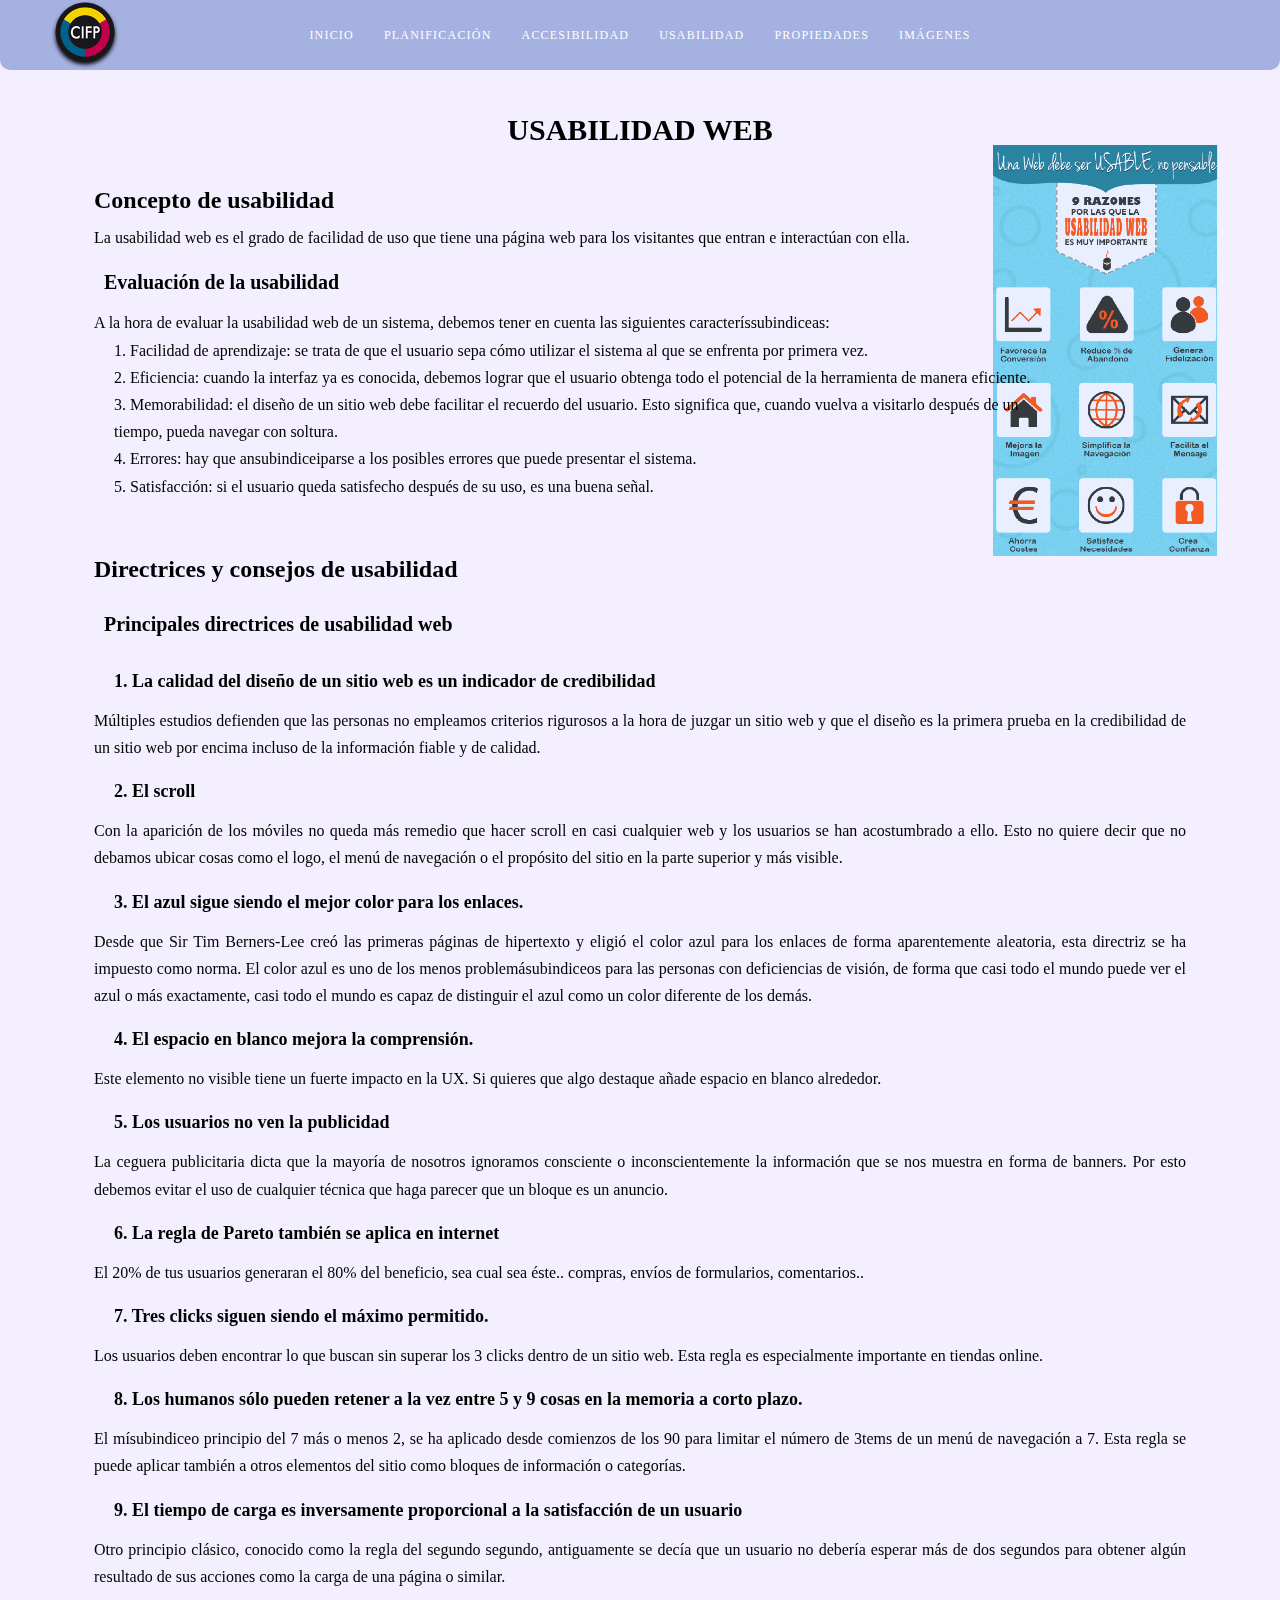
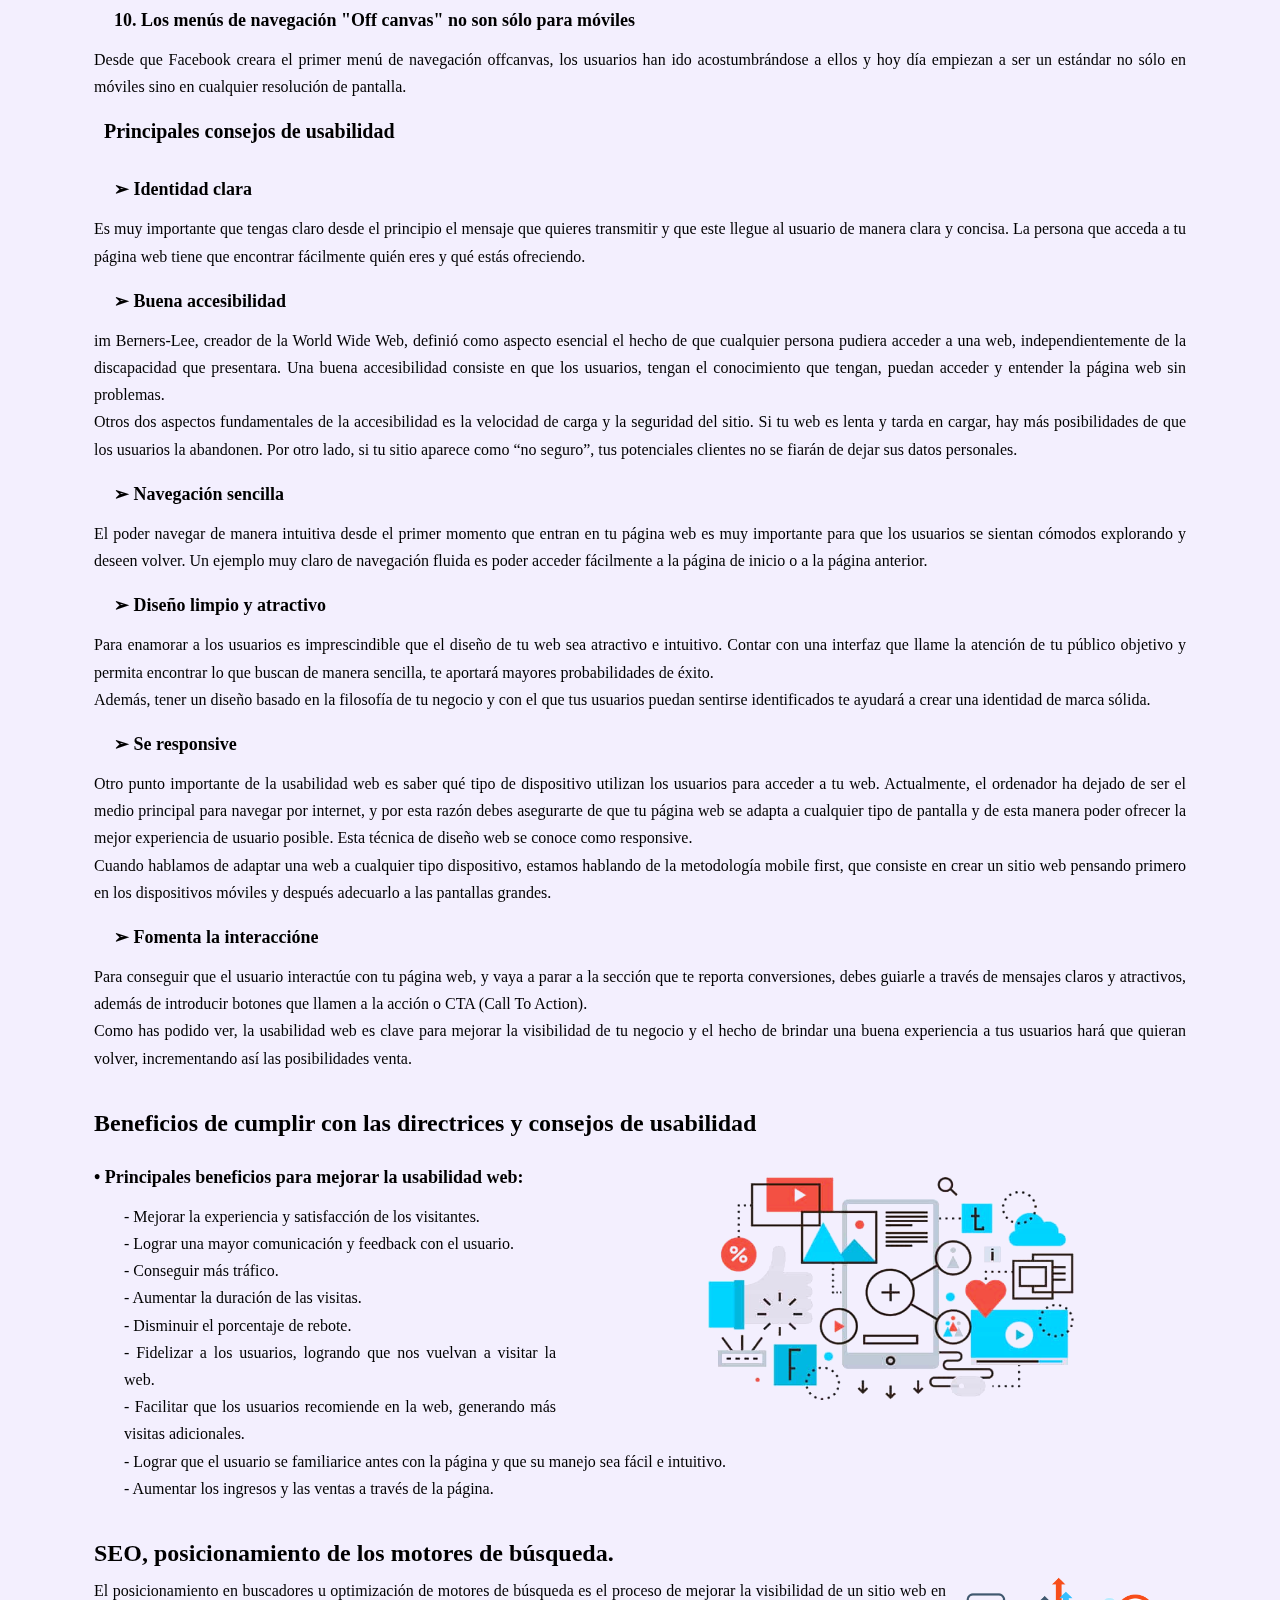
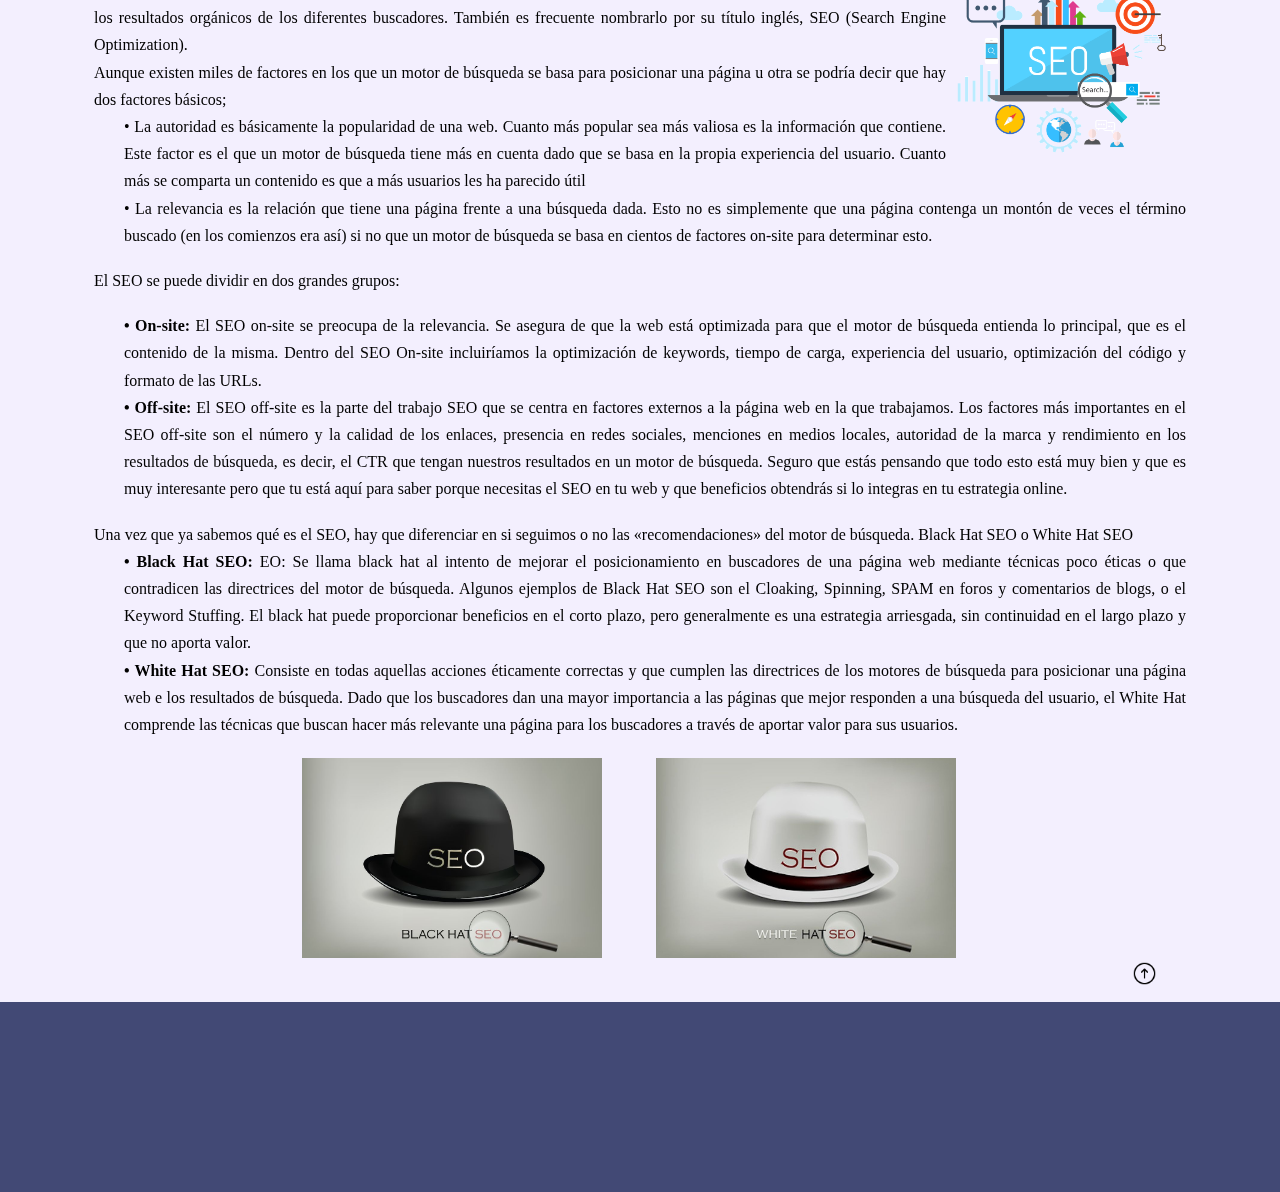
<file: portfolio/usabilidad.html>
<!DOCTYPE html>
<html lang="es">
<head>
<title>Html5</title>
<meta charset="UTF-8">
<link rel="stylesheet" type="text/css" href="../css/general.css">
<link rel="stylesheet" type="text/css" href="../css/usabilidad.css">

<style type="text/css">
.beneficios{
    width: 470px;
    float: right;
padding: 30px 90px 0 100px;
       filter: brightness(1.1);
  mix-blend-mode: multiply;
}
</style>
</head>

<body>
 <!-- Barra de menú-->
<div class="menu1">
 <nav id="menu">
    <ul>
        <img alt="foto" class="logo" src="../imagenes/cifp_logo.png">

       <li><a href="../index.html">Inicio </a></li>
              <li><a href="planificacion.html">Planificación </a>
                 <ul id="planif">
                <li><a href=planificacion.html#apartP1>El color</a></li>
                 <li><a href=planificacion.html#apartP2>tipografía</a></li> 
                  <li><a href=planificacion.html#apartP3>Iconos</a></li>
                 <li><a href=planificacion.html#apartP4>Estructura</a></li> 
                  <li><a href=planificacion.html#apartP5>Maquetación</a></li> 
                 <li><a href=planificacion.html#apartP6>Prototipo</a></li> 
                 <li><a href=planificacion.html#apartP7>Mapa </a></li>
                 <li><a href=planificacion.html#apartP8>Guías estilo</a></li>
                    </ul>
              </li>
      <li><a href="accesibilidad.html">Accesibilidad </a>
        <ul id="accesib">
          <li><a href="accesibilidad.html#apartA1">Concepto</a></li>
          <li><a href="accesibilidad.html#apartA2">W3C</a></li>
          <li><a href="accesibilidad.html#apartA3">Evolución</a></li>
          <li><a href="accesibilidad.html#apartA4">Pautas</a></li>
           <li><a href="accesibilidad.html#apartA5">Consejos</a></li>
          <li><a href="accesibilidad.html#apartA6">Herramientas</a></li>

        </ul>
      </li>
      <li><a href="usabilidad.html">Usabilidad </a>
        <ul id="usab">
          <li><a href="usabilidad.html#apartU1">Concepto</a></li>
          <li><a href="usabilidad.html#apartU2">Directrices  </a></li>
          <li><a href="usabilidad.html#apartU3">Beneficios </a></li>
          <li><a href="usabilidad.html#apartU4">SEO</a></li>
          <li><a href="usabilidad.html#apartU5">Pautas</a></li>
         
        </ul>
      </li>
     
      <li><a href="propiedades.html">Propiedades </a>
        <ul id="prop">
          <li><a href="propiedades.html#apartPR1">Concepto</a></li>
          <li><a href="propiedades.html#apartPR2">Derechos  </a></li>
          <li><a href="propiedades.html#apartPR3">Licencias SW </a></li>
          <li><a href="propiedades.html#apartPR4">Licencias CC</a></li>
          <li><a href="propiedades.html#apartPR5">Tipos de Licencias</a></li>
          <li><a href="propiedades.html#apartPR6">Copy Left</a></li>
        </ul>
      </li>
      <li><a href="imagenes.html">Imágenes</a>
              <ul id="imag">
                <li><a href=imagenes.html#apartI1>Tipos</a></li>
                 <li><a href=imagenes.html#apartI2>Formatos</a></li> 
                  <li><a href=imagenes.html#apartI3>Software</a></li>
                 <li><a href=imagenes.html#apartI4>Optimización</a></li> 
                  <li><a href=imagenes.html#apartI5>Profundidad</a></li> 
                 <li><a href=imagenes.html#apartI6>Herramientas</a></li>
                  <li><a href=imagenes.html#apartI7>Etiqueta &lt;img&gt;</a></li> 
 
               </ul>
      </li>
       
    </ul>
  </nav>
</div>
<section>
<div id="cuerpo"> 
<h1>usabilidad web</h1>    
<article id="apartU1">
<h2>Concepto de usabilidad</h2>  
<p>La usabilidad web es el grado de facilidad de uso que tiene una página web para los visitantes que entran e interactúan con ella.
   <br/></p> 
<h3>Evaluación de la usabilidad</h3>
<p>A la hora de evaluar la usabilidad web de un sistema, debemos tener en cuenta las siguientes caracteríssubindiceas:</p>
<p class="primeru">1. Facilidad de aprendizaje: se trata de que el usuario sepa cómo utilizar el sistema al que se enfrenta por primera vez.<br/> 2. Eficiencia: cuando la interfaz ya es conocida, debemos lograr que el usuario obtenga todo el potencial de la herramienta de manera eficiente.<br/> 3. Memorabilidad: el diseño de un sitio web debe facilitar el recuerdo del usuario. Esto significa que, cuando vuelva a visitarlo después de un<br/> tiempo, pueda navegar con soltura.<br/> 4. Errores: hay que ansubindiceiparse a los posibles errores que puede presentar el sistema. <br/>5. Satisfacción: si el usuario queda satisfecho después de su uso, es una buena señal.</p><br/><br/>
 <img style="padding-top: 50px;" alt="foto" class="foto4" src="../imagenes/foto4.png">
</article >
<article id="apartU2">
<h2>Directrices y consejos de usabilidad</h2>
 <h3>Principales directrices de usabilidad web</h3>   
    <h6 class="subindice">1. La calidad del diseño de un sitio web es un indicador de credibilidad</h6>
    <p>Múltiples estudios defienden que las personas no empleamos criterios rigurosos a la hora de juzgar un sitio web y que el diseño es la primera prueba en la credibilidad de un sitio web por encima incluso de la información fiable y de calidad.</p>
    <h6 class="subindice">2. El scroll</h6>
    <p>Con la aparición de los móviles no queda más remedio que hacer scroll en casi cualquier web y los usuarios se han acostumbrado a ello. Esto no quiere decir que no debamos ubicar cosas como el logo, el menú de navegación o el propósito del sitio en la parte superior y más visible.</p>
    <h6 class="subindice">3. El azul sigue siendo el mejor color para los enlaces.</h6>
    <p>Desde que Sir Tim Berners-Lee creó las primeras páginas de hipertexto y eligió el color azul para los enlaces de forma aparentemente aleatoria, esta directriz se ha impuesto como norma. El color azul es uno de los menos problemásubindiceos para las personas con deficiencias de visión, de forma que casi todo el mundo puede ver el azul o más exactamente, casi todo el mundo es capaz de distinguir el azul como un color diferente de los demás.</p>
    <h6 class="subindice">4. El espacio en blanco mejora la comprensión.</h6><p>Este elemento no visible tiene un fuerte impacto en la UX. Si quieres que algo destaque añade espacio en blanco alrededor.</p>
    <h6 class="subindice">5. Los usuarios no ven la publicidad</h6>
    <p>La ceguera publicitaria dicta que la mayoría de nosotros ignoramos consciente o inconscientemente la información que se nos muestra en forma de banners. Por esto debemos evitar el uso de cualquier técnica que haga parecer que un bloque es un anuncio.</p>
    <h6 class="subindice">6. La regla de Pareto también se aplica en internet</h6>
    <p>El 20% de tus usuarios generaran el 80% del beneficio, sea cual sea éste.. compras, envíos de formularios, comentarios..</p>
    <h6 class="subindice">7. Tres clicks siguen siendo el máximo permitido.</h6>
    <p>Los usuarios deben encontrar lo que buscan sin superar los 3 clicks dentro de un sitio web. Esta regla es especialmente importante en tiendas online.</p>
    <h6 class="subindice">8. Los humanos sólo pueden retener a la vez entre 5 y 9 cosas en la memoria a corto plazo.</h6>
    <p>El mísubindiceo principio del 7 más o menos 2, se ha aplicado desde comienzos de los 90 para limitar el número de 3tems de un menú de navegación a 7. Esta regla se puede aplicar también a otros elementos del sitio como bloques de información o categorías.</p>
<h6 class="subindice">9. El tiempo de carga es inversamente proporcional a la satisfacción de un usuario</h6>
<p>Otro principio clásico, conocido como la regla del segundo segundo, antiguamente se decía que un usuario no debería esperar más de dos segundos para obtener algún resultado de sus acciones como la carga de una página o similar.</p>
<h6 class="subindice">10. Los menús de navegación "Off canvas" no son sólo para móviles</h6>
<p>Desde que Facebook creara el primer menú de navegación offcanvas, los usuarios han ido acostumbrándose a ellos y hoy día empiezan a ser un estándar no sólo en móviles sino en cualquier resolución de pantalla.</p>
<h3>Principales consejos de usabilidad</h3>
<h6 class="subindice">➢ Identidad clara</h6>
<p>Es muy importante que tengas claro desde el principio el mensaje que quieres transmitir y que este llegue al usuario de manera clara y concisa. La persona que acceda a tu página web tiene que encontrar fácilmente quién eres y qué estás ofreciendo.</p>
<h6 class="subindice">➢ Buena accesibilidad</h6>
<p>im Berners-Lee, creador de la World Wide Web, definió como aspecto esencial el hecho de que cualquier persona pudiera acceder a una web, independientemente de la discapacidad que presentara. Una buena accesibilidad consiste en que los usuarios, tengan el conocimiento que tengan, puedan acceder y entender la página web sin problemas. <br/>Otros dos aspectos fundamentales de la accesibilidad es la velocidad de carga y la seguridad del sitio. Si tu web es lenta y tarda en cargar, hay más posibilidades de que los usuarios la abandonen. Por otro lado, si tu sitio aparece como “no seguro”, tus potenciales clientes no se fiarán de dejar sus datos personales.</p>
<h6 class="subindice">➢ Navegación sencilla</h6>
<p>El poder navegar de manera intuitiva desde el primer momento que entran en tu página web es muy importante para que los usuarios se sientan cómodos explorando y deseen volver. Un ejemplo muy claro de navegación fluida es poder acceder fácilmente a la página de inicio o a la página anterior.</p>
<h6 class="subindice">➢ Diseño limpio y atractivo</h6>
<p>Para enamorar a los usuarios es imprescindible que el diseño de tu web sea atractivo e intuitivo. Contar con una interfaz que llame la atención de tu público objetivo y permita encontrar lo que buscan de manera sencilla, te aportará mayores probabilidades de éxito.<br/>Además, tener un diseño basado en la filosofía de tu negocio y con el que tus usuarios puedan sentirse identificados te ayudará a crear una identidad de marca sólida.</p>
<h6 class="subindice">➢ Se responsive</h6>
<p>Otro punto importante de la usabilidad web es saber qué tipo de dispositivo utilizan los usuarios para acceder a tu web. Actualmente, el ordenador ha dejado de ser el medio principal para navegar por internet, y por esta razón debes asegurarte de que tu página web se adapta a cualquier tipo de pantalla y de esta manera poder ofrecer la mejor experiencia de usuario posible. Esta técnica de diseño web se conoce como responsive.<br/>Cuando hablamos de adaptar una web a cualquier tipo dispositivo, estamos hablando de la metodología mobile first, que consiste en crear un sitio web pensando primero en los dispositivos móviles y después adecuarlo a las pantallas grandes.</p>
<h6 class="subindice">➢ Fomenta la interaccióne</h6>
<p>Para conseguir que el usuario interactúe con tu página web, y vaya a parar a la sección que te reporta conversiones, debes guiarle a través de mensajes claros y atractivos, además de introducir botones que llamen a la acción o CTA (Call To Action). <br/>Como has podido ver, la usabilidad web es clave para mejorar la visibilidad de tu negocio y el hecho de brindar una buena experiencia a tus usuarios hará que quieran volver, incrementando así las posibilidades venta.</p>
<br/>
</article>
<article id="apartU3">
<h2>Beneficios de cumplir con las directrices y consejos de usabilidad</h2><img alt="foto" class="beneficios" src="../imagenes/beneficios.jpg">
<h6>• Principales beneficios para mejorar la usabilidad web:</h6>
<p class="subindice2">- Mejorar la experiencia y satisfacción de los visitantes. </p>
<p class="subindice2">- Lograr una mayor comunicación y feedback con el usuario.</p>
<p class="subindice2">- Conseguir más tráfico.</p>
<p class="subindice2">- Aumentar la duración de las
visitas.</p>
<p class="subindice2">- Disminuir el porcentaje de rebote.</p>
<p class="subindice2">- Fidelizar a los usuarios, logrando que nos vuelvan a visitar la web.</p>
<p class="subindice2">- Facilitar que los usuarios recomiende en la web, generando más visitas adicionales.</p>
<p class="subindice2">- Lograr que el usuario se familiarice antes con la página y que su manejo sea fácil e intuitivo.</p>
<p class="subindice2">- Aumentar los ingresos y las ventas a través de la página.</p>
<br/>
</article>
<article id="apartU4">
<h2>SEO, posicionamiento de los motores de búsqueda.</h2><img alt="foto" class="seo" src="../imagenes/seo.png">
<p>El posicionamiento en buscadores u optimización de motores de búsqueda es el proceso de mejorar la visibilidad de un sitio web en los resultados orgánicos de los diferentes buscadores. También es frecuente nombrarlo por su título inglés, SEO (Search Engine Optimization).<br/> Aunque existen miles de factores en los que un motor de búsqueda se basa para posicionar una página u otra se podría decir que hay dos factores básicos;</p>
<p class="subindice2">• La autoridad es básicamente la popularidad de una web. Cuanto más popular sea más valiosa es la información que contiene. Este factor es el que un motor de búsqueda tiene más en cuenta dado que se basa en la propia experiencia del usuario. Cuanto más se comparta un contenido es que a más usuarios les ha parecido útil</p>
<p class="subindice2">• La relevancia es la relación que tiene una página frente a una búsqueda dada. Esto no es simplemente que una página contenga un montón de veces el término buscado (en los comienzos era así) si no que un motor de búsqueda se basa en cientos de factores on-site para determinar esto.
</p><br/>
<p>El SEO se puede dividir en dos grandes grupos:</p><br/>
<p class="subindice2"><strong>• On-site: </strong>El SEO on-site se preocupa de la relevancia. Se asegura de que la web está optimizada para que el motor de búsqueda entienda lo principal, que es el contenido de la misma. Dentro del SEO On-site incluiríamos la optimización de keywords, tiempo de carga, experiencia del usuario, optimización del código y formato de las URLs.</p>
<p class="subindice2"><strong>• Off-site: </strong>El SEO off-site es la parte del trabajo SEO que se centra en factores externos a la página web en la que trabajamos. Los factores más importantes en el SEO off-site son el número y la calidad de los enlaces, presencia en redes sociales, menciones en medios locales, autoridad de la marca y rendimiento en los resultados de búsqueda, es decir, el CTR que tengan nuestros resultados en un motor de búsqueda. Seguro que estás pensando que todo esto está muy bien y que es muy interesante pero que tu está aquí para saber porque necesitas el SEO en tu web y que beneficios obtendrás si lo integras en tu estrategia online.</p><br/>
<p>Una vez que ya sabemos qué es el SEO, hay que diferenciar en si seguimos o no las «recomendaciones» del motor de búsqueda. Black Hat SEO o White Hat SEO</p>

<p class="subindice2"><strong>• Black Hat SEO: </strong>EO: Se llama black hat al intento de mejorar el posicionamiento en buscadores de una página web mediante técnicas poco éticas o que contradicen las directrices del motor de búsqueda. Algunos ejemplos de Black Hat SEO son el Cloaking, Spinning, SPAM en foros y comentarios de blogs, o el Keyword Stuffing. El black hat puede proporcionar beneficios en el corto plazo, pero generalmente es una estrategia arriesgada, sin continuidad en el largo plazo y que no aporta valor.</p>
<p class="subindice2"><strong>• White Hat SEO: </strong>Consiste en todas aquellas acciones éticamente correctas y que cumplen las directrices de los motores de búsqueda para posicionar una página web e los resultados de búsqueda. Dado que los buscadores dan una mayor importancia a las páginas que mejor responden a una búsqueda del usuario, el White Hat comprende las técnicas que buscan hacer más relevante una página para los buscadores a través de aportar valor para sus usuarios.</p>
<div class="seofotos">
    <div>
    <img alt="foto" class="black" src="../imagenes/black.jpg">
    <img alt="foto" style="padding-left: 50px;"  src="../imagenes/white.jpg">
    </div>
</div>
</article>
    <div id="boton" >
    <div class="subir">
      <a href="#menu" >
     <img alt="foto" src="../imagenes/subir.png"></a>
    </div>
</div>
</div>
</section>


<footer>
    

</footer>
<!-- <footer>

    <div class="final">
        <p class="rrss">  &nbsp; &nbsp;Siguenos en rrss</p>
        <p class="num">@infotailandia &nbsp; +644 123 344<br/></p>
        <div class="imagenes">
        <img  src="../imagenes/insta.png" alt="logo insta">
        <img  src="../imagenes/tw.png" alt="logo tw">
        <img  src="../imagenes/facebook.png" alt="logo face">
        <img  src="../imagenes/telegram.png" alt="logo tele">
    </div>

    <p class="copy">© 2021 Tailandia Todos los derechos reservados. </p>

    <p class="contacto"> Contacto </p>
    <img  src="../imagenes/gmail.png" class="gmail" alt="logo gmail">
    <p class="gmail1">tailandiaviajes@gmail.com</p>
        <div class="validator">
        <a href="http://jigsaw.w3.org/css-validator/check/referer">
        <img  style="border:0;width:88px;height:31px"
        src="http://jigsaw.w3.org/css-validator/images/vcss-blue"
        alt="¡CSS Válido!" />
        </a>
        </div>
    </div>

</footer> -->
</body>
</html>
</file>
<file: css/general.css>
html{
  scroll-behavior: smooth;
}

#cuerpo{
    width: 90%;
    /*border: 2px solid   black;*/
    margin: auto;
}
body{
  margin: 0 ;
  padding: 0;
 background: #f3effe
}
/*
#cuerpo h1{
padding-top: 23px;
text-align: center;
text-transform: uppercase;
font-size: 30px;
} */
        /*h1{
        padding-top: 23px;
        text-align: center;
        text-transform: uppercase;
        font-size: 30px;
        } */
header{ 
  background-color: black;
  text-align: center;
}
	.menu1{
		height: 70px;

}
#menu{
  position: relative;
  width: 100%;
  height: 70px;
  z-index: 1;
   background-color: #a5b1e1;
    display: flex;
  justify-content: center;
  border-bottom-left-radius: 10px;
    border-bottom-right-radius: 10px;

}

#menu ul{
     align-items: center;
   display: flex;
  background-color: #a5b1e1;
  padding: 0;
  margin: 0;
 /* height:70px;*/

}

#menu ul li {

    text-transform: uppercase;

}

#menu ul {

    list-style:none;
    margin:0;
    padding:0;
}

#menu ul a {
    font-family: Copperplate;
    font-weight: bold;
    display:block;
    color: white;
    text-decoration:none;
    font-weight:400;
    font-size:12px;
    padding:15px;
    letter-spacing:1.2px;
}

#menu ul li {
    position:relative;
    /*float:left;*/
   /* margin:0;
    padding:0;*/
}

#menu ul li a:hover {
    color: #424975 ;
}

#menu ul ul {
    display:none;
    position:absolute;
    top:100%;
   
}
#menu ul li:hover > ul {
/*height: 430px;*/
display:block;
    border-radius: 10px;

}
#menu ul ul li {
    /*float:none;*/
    width:130px;
    /*height: 100px;*/
}

#menu ul ul a {
    border-radius: 10px;
    text-align: center;
    line-height:1.3em;
    padding:13px 15px; 
    
  /*background-color: hsla(0, 0%, 0%, 0.01);*/
/*  border: 1px solid black;
*//*height: 20px;*/

}

/*#menu ul li:hover > ul {
height: 290px;
display:block;
}*/
/*nav #planif li:hover>ul{
    height: 320px;
display:block;
}
#menu #imag li:hover>ul{
    height: 120px;
display:block;
}*/
.logo{
  position: absolute;
  width: 70px;
  left: 50px;
}
footer{
    position: relative;
  width: 100%;
  height: 190px;
  /*border: 2px solid red;*/
  background: #424975;

}
footer p{
font-family:Copperplate;
color: white;

}
.redes{

  position: absolute;
  left: 3%;
  top: 15%;
}
.redes img{
  filter: invert(1);
}


.final{
  position: relative;
  bottom: 0;
  width: 100%;
  height: 130px;
  font-size: 13px;
  font-family: Copperplate;

}
.imagenes img{
  filter: invert(1);
  transform: scale(0.8);
  cursor: pointer;
}
.imagenes{
    margin-top: 4%;
}
.rrss{
  position: absolute;
   top: 22px;
  left: 40px;
  margin:0;
}
.final img{
  width: 25px;
}
 
.num{
  font-size: 13px;
  position: absolute;
  top: 75px;
  left: 34px;
}
.info{
  position: absolute;
  padding-top: 0px;
  left: 1000px;

}

.copy{
  position: absolute;
  text-align: center;
  left: 37%;
}

.gmail{
  position: absolute;
  top: 30px;
  right: 40px;
  filter: invert(1);


}
.contacto{
  position: absolute;
  right: 3%;
 top: 15%;
}
.contacto img{
    filter: invert(1);
}
.validator img{
  position: absolute;
  top: 70px;
  left: 47%;

}
.inicio{
   font-size: 16px;
  font-family: Copperplate;
}
footer{
    font-family: Copperplate;
}
h2{
    font-size: 24px;
    font-weight: bolder;
    font-family: Copperplate;
    margin: 0px;
    padding: 20px 0px 10px 30px;
   
}

h3{
font-family: Copperplate;
padding-bottom:15px;
padding-top: 20px;
margin: 0px;
font-size: 20px;
padding-left: 40px;
font-weight: bold;
}
h6{
    font-size: 18px;
    font-family: Copperplate;
padding-bottom:15px;
padding-top: 20px;
margin: 0px;

padding-left: 30px;
font-weight: bold;
}
p{
    font-family: Copperplate;
    margin: 0px;
    font-size: 16px;
    text-align: justify;
    padding: 0px 30px 0px 30px;
    line-height: 1.7em;
}
#boton{
    width: 90%;
    display: block;
    margin: auto;
    height: 40px;
    /*border: 1px solid blue;*/
}
.subir{
   height: 25px;
   width: 25px;
   display: block;
    float: right;
    /*border: 1px solid red;*/

}
    .subir img{
        width: 23px;

}
</file>
<file: css/index.css>
.titulo{
		
		margin: 0px 0px;
		margin-block-start: 0em;
	    margin-block-end: 0em;
	    margin-inline-start: 0px;
	    margin-inline-end: 0px;

	        }
	        .portada{

	          text-align: center;
	        	color:black; 
	            /*widt: 65%; */
	            /*border: 1px solid black; */
	            display: block;
	             margin:auto;
	              margin-top: 8%; 
	              font-size: 100px;
	        }
	        .portada h1{
	        text-align: ;
	        }
	        .izq{
	          height: 130px;
	          width: 30%;
	          /*border: 1px solid white;*/
	          /*display: block;*/
	          /*margin-top: 35px;*/
	          top: 20px;
	          position: absolute;
	            }
	            .centro1{
	              /*position: absolute;*/
	              left: 40%;
	              display: block;
	              margin-left: 45%;
	              margin-top: 30px;
	            }
	        .centro img{
	          display: inline-block;
	          width: 25px;
	          /*margin: auto;*/
	          /*margin-b  ottom: 10%;*/
	          padding: 3px;
	        }
	        .derecha{
	          position: absolute;
	          right: 20px;       
	          top: 50px;        
	                 }
	                 h1{
	                  font-family: courier new  ;
	                 }
	* {
	    margin: 0;
	    padding: 0;
	    font-family: lato;
	}

	h2 {
	    text-align: center;
	    font-size: 2rem;
	    padding-top: 50px;
	}
	.tamano{
		/*width: 300px;*/
		height: 300px;
	}
	
	.slider-frame {
		width:400px;
	    height: auto;
		margin:50px auto 0;
		overflow: hidden;
	}

	.slider-frame ul {
		display: flex;
		padding: 0;
		width: 400%;
		
		animation: slide 20s infinite alternate ease-in-out;
	}

	.slider-frame li {
		width: 100%;
		list-style: none;
	}

	.slider-frame img {
		width: 100%;
	}

	@keyframes slide {
		0% {margin-left: 0;}
		20% {margin-left: 0;}
		
		25% {margin-left: -100%;}
		45% {margin-left: -100%;}
		
		50% {margin-left: -200%;}
		70% {margin-left: -200%;}
		
		75% {margin-left: -300%;}
		100% {margin-left: -300%;}
	}
</file>
<file: css/accesibilidad.css>
img{
  
  margin-left: 0;
  margin-block-start: 0;
    margin-block-end: 0;
    margin-inline-start: 0px;
    margin-inline-end: 0px;
    padding-inline-start: 0px;
}
#cuerpo h1{
padding-top: 23px;
text-align: center;
text-transform: uppercase;
font-size: 30px;
} 

.limitacion{
  filter: brightness(1.1);
  mix-blend-mode: multiply;
  margin: auto;
  display: block;
  margin-top: 30px;
}

.web1{
    display: block;
    margin: auto;
    width: 400px;
    height: 200px;
    top: 30px;
}
.web2   {
    /*position: absolute  ;*/
    /*top: 1530px;*/
  /*left: 600px;*/
  float: right;
  padding-right: 200px;
    width: 450px;
    height: 240px;
    
}
.web3{
    filter: brightness(1.1);
  mix-blend-mode: multiply;
 display: block;
    margin: auto;
    width: 500px;
    height: 250px;
    top: 30px;
}
.resumenes img{
    padding: 20px;
    filter: brightness(1.1);
  mix-blend-mode: multiply;
  width: 330px;
}
.resumenes{
    display: block;
    left: 400px;
    left: 1000px;
    margin-left: 171px;
}
</file>
<file: css/propiedades.css>
#cuerpo h1{
padding-top: 23px;
text-align: center;
text-transform: uppercase;
font-size: 30px;
} 
.punto{
    margin-left: 80px;
}
.foto5{
    width: 80px;    
float: right;
 filter: brightness(1.1);
  mix-blend-mode: multiply;
}
.copy{
  filter: brightness(1.1);
  mix-blend-mode: multiply;
  width: 400px;
  display: block;
  margin: auto;
  margin-top: 20px;
  /*top: 2500px;*/
}
</file>
<file: css/usabilidad.css>
#cuerpo h1{
padding-top: 23px;
text-align: center;
text-transform: uppercase;
font-size: 30px;
} 

.foto4{
      filter: brightness(1.1);
  mix-blend-mode: multiply;
   width: 230px;
position: absolute;
left: 990px;
top: 90px;
}
.primeru{
    padding-left: 50px;

}
.subindice{
    padding-left: 50px;
}
.subindice2{
    padding-left: 60px;
}
.seo{
    float: right;
    width: 220px;
    margin-right: 50px;
}
.seofotos{
width:58.6%;
display: block;
margin: auto;
margin-top: 20px;

}
.seofotos img{
    width: 300px;
    }
.black{
    width: 160px;
    height: 200px;
}
</file>
